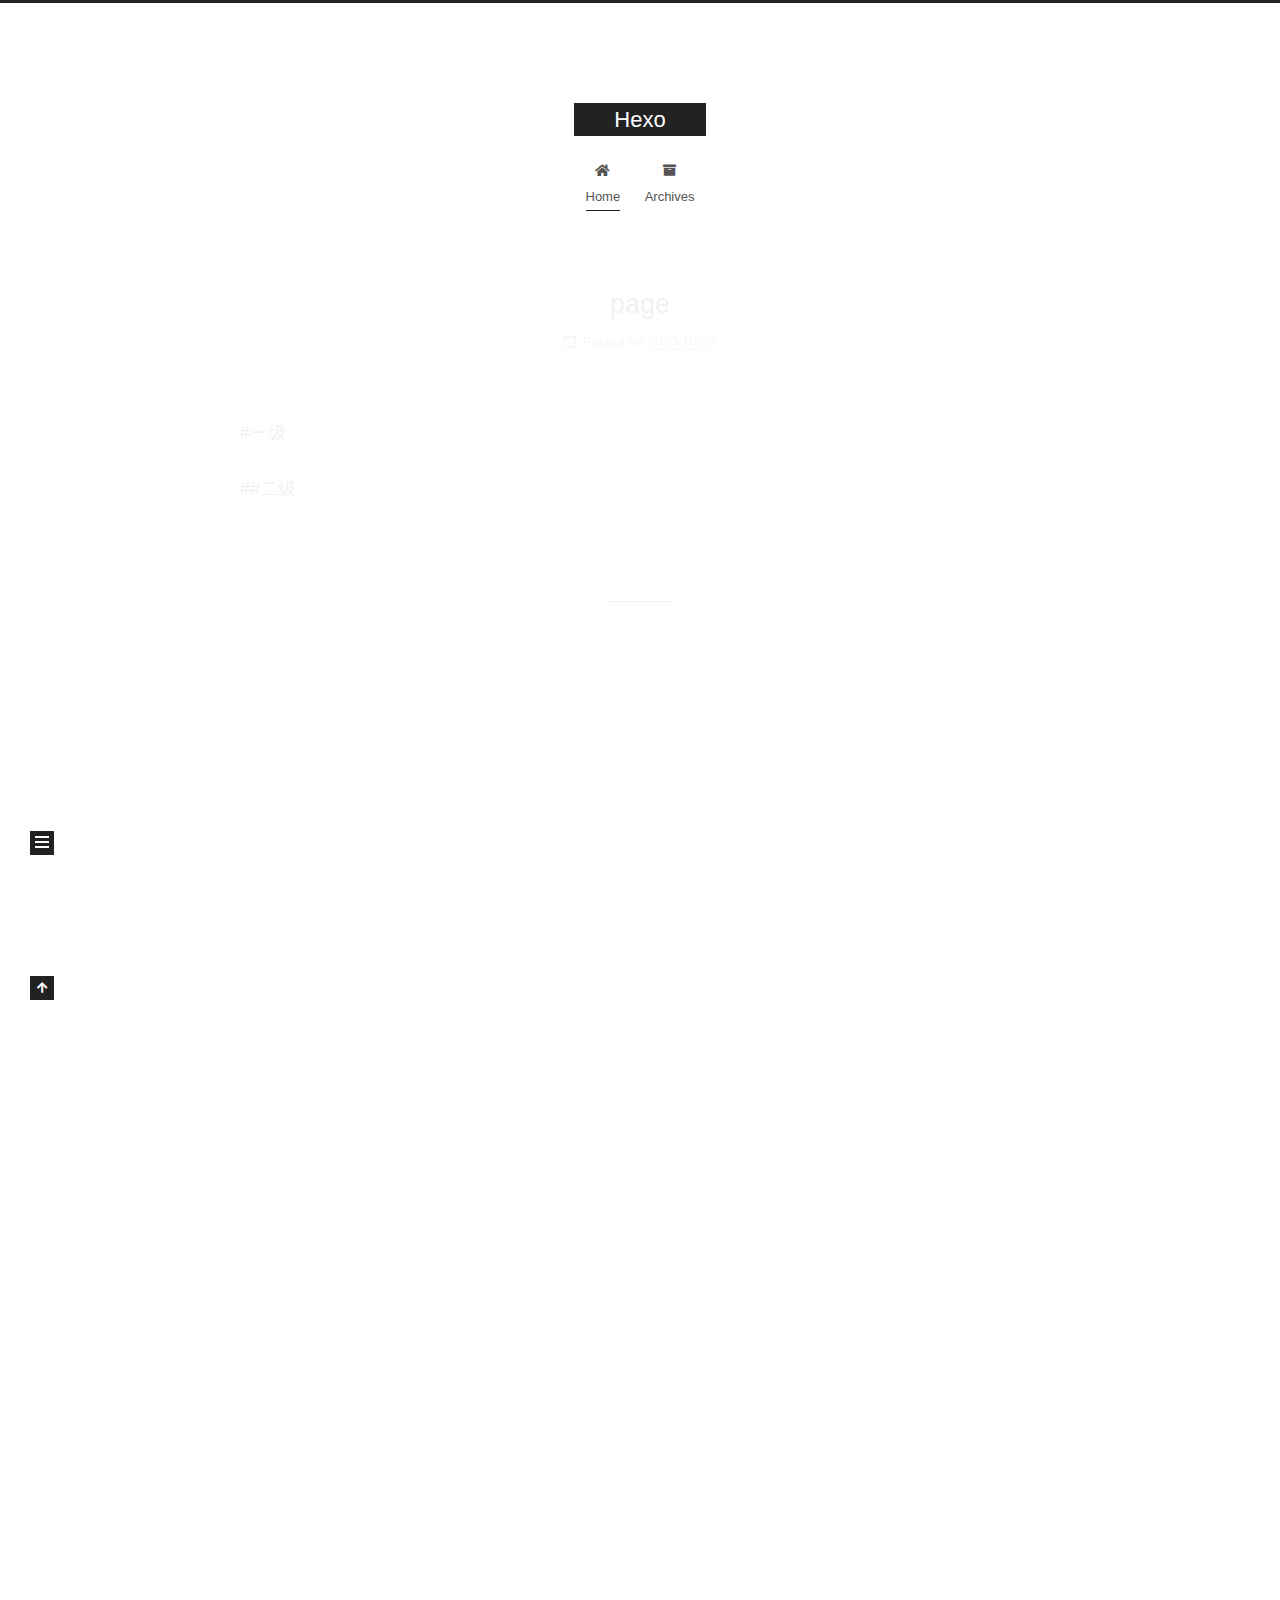
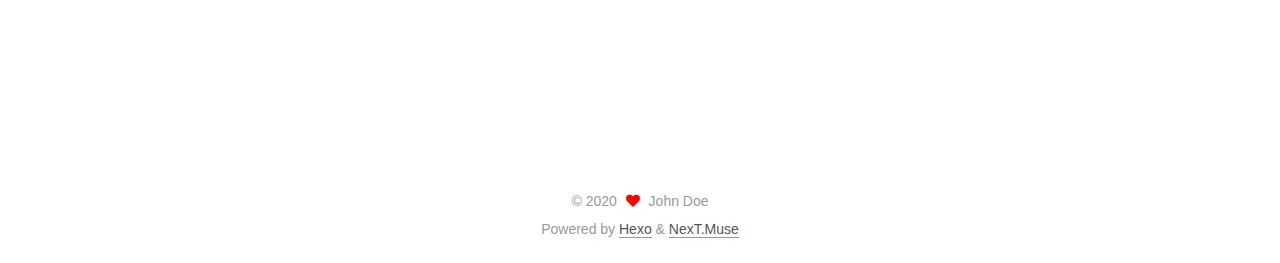
<file: index.html>
<!DOCTYPE html>
<html lang="en">
<head>
  <meta charset="UTF-8">
<meta name="viewport" content="width=device-width, initial-scale=1, maximum-scale=2">
<meta name="theme-color" content="#222">
<meta name="generator" content="Hexo 5.2.0">
  <link rel="apple-touch-icon" sizes="180x180" href="/images/apple-touch-icon-next.png">
  <link rel="icon" type="image/png" sizes="32x32" href="/images/favicon-32x32-next.png">
  <link rel="icon" type="image/png" sizes="16x16" href="/images/favicon-16x16-next.png">
  <link rel="mask-icon" href="/images/logo.svg" color="#222">

<link rel="stylesheet" href="/css/main.css">


<link rel="stylesheet" href="/lib/font-awesome/css/all.min.css">

<script id="hexo-configurations">
    var NexT = window.NexT || {};
    var CONFIG = {"hostname":"example.com","root":"/","scheme":"Muse","version":"7.8.0","exturl":false,"sidebar":{"position":"left","display":"post","padding":18,"offset":12,"onmobile":false},"copycode":{"enable":false,"show_result":false,"style":null},"back2top":{"enable":true,"sidebar":false,"scrollpercent":false},"bookmark":{"enable":false,"color":"#222","save":"auto"},"fancybox":false,"mediumzoom":false,"lazyload":false,"pangu":false,"comments":{"style":"tabs","active":null,"storage":true,"lazyload":false,"nav":null},"algolia":{"hits":{"per_page":10},"labels":{"input_placeholder":"Search for Posts","hits_empty":"We didn't find any results for the search: ${query}","hits_stats":"${hits} results found in ${time} ms"}},"localsearch":{"enable":false,"trigger":"auto","top_n_per_article":1,"unescape":false,"preload":false},"motion":{"enable":true,"async":false,"transition":{"post_block":"fadeIn","post_header":"slideDownIn","post_body":"slideDownIn","coll_header":"slideLeftIn","sidebar":"slideUpIn"}}};
  </script>

  <meta property="og:type" content="website">
<meta property="og:title" content="Hexo">
<meta property="og:url" content="http://example.com/index.html">
<meta property="og:site_name" content="Hexo">
<meta property="og:locale" content="en_US">
<meta property="article:author" content="John Doe">
<meta name="twitter:card" content="summary">

<link rel="canonical" href="http://example.com/">


<script id="page-configurations">
  // https://hexo.io/docs/variables.html
  CONFIG.page = {
    sidebar: "",
    isHome : true,
    isPost : false,
    lang   : 'en'
  };
</script>

  <title>Hexo</title>
  






  <noscript>
  <style>
  .use-motion .brand,
  .use-motion .menu-item,
  .sidebar-inner,
  .use-motion .post-block,
  .use-motion .pagination,
  .use-motion .comments,
  .use-motion .post-header,
  .use-motion .post-body,
  .use-motion .collection-header { opacity: initial; }

  .use-motion .site-title,
  .use-motion .site-subtitle {
    opacity: initial;
    top: initial;
  }

  .use-motion .logo-line-before i { left: initial; }
  .use-motion .logo-line-after i { right: initial; }
  </style>
</noscript>

</head>

<body itemscope itemtype="http://schema.org/WebPage">
  <div class="container use-motion">
    <div class="headband"></div>

    <header class="header" itemscope itemtype="http://schema.org/WPHeader">
      <div class="header-inner"><div class="site-brand-container">
  <div class="site-nav-toggle">
    <div class="toggle" aria-label="Toggle navigation bar">
      <span class="toggle-line toggle-line-first"></span>
      <span class="toggle-line toggle-line-middle"></span>
      <span class="toggle-line toggle-line-last"></span>
    </div>
  </div>

  <div class="site-meta">

    <a href="/" class="brand" rel="start">
      <span class="logo-line-before"><i></i></span>
      <h1 class="site-title">Hexo</h1>
      <span class="logo-line-after"><i></i></span>
    </a>
  </div>

  <div class="site-nav-right">
    <div class="toggle popup-trigger">
    </div>
  </div>
</div>




<nav class="site-nav">
  <ul id="menu" class="main-menu menu">
        <li class="menu-item menu-item-home">

    <a href="/" rel="section"><i class="fa fa-home fa-fw"></i>Home</a>

  </li>
        <li class="menu-item menu-item-archives">

    <a href="/archives/" rel="section"><i class="fa fa-archive fa-fw"></i>Archives</a>

  </li>
  </ul>
</nav>




</div>
    </header>

    
  <div class="back-to-top">
    <i class="fa fa-arrow-up"></i>
    <span>0%</span>
  </div>


    <main class="main">
      <div class="main-inner">
        <div class="content-wrap">
          

          <div class="content index posts-expand">
            
      
  
  
  <article itemscope itemtype="http://schema.org/Article" class="post-block" lang="en">
    <link itemprop="mainEntityOfPage" href="http://example.com/2020/10/27/page/">

    <span hidden itemprop="author" itemscope itemtype="http://schema.org/Person">
      <meta itemprop="image" content="/images/avatar.gif">
      <meta itemprop="name" content="John Doe">
      <meta itemprop="description" content="">
    </span>

    <span hidden itemprop="publisher" itemscope itemtype="http://schema.org/Organization">
      <meta itemprop="name" content="Hexo">
    </span>
      <header class="post-header">
        <h2 class="post-title" itemprop="name headline">
          
            <a href="/2020/10/27/page/" class="post-title-link" itemprop="url">page</a>
        </h2>

        <div class="post-meta">
            <span class="post-meta-item">
              <span class="post-meta-item-icon">
                <i class="far fa-calendar"></i>
              </span>
              <span class="post-meta-item-text">Posted on</span>
              

              <time title="Created: 2020-10-27 18:34:23 / Modified: 18:41:22" itemprop="dateCreated datePublished" datetime="2020-10-27T18:34:23+08:00">2020-10-27</time>
            </span>

          

        </div>
      </header>

    
    
    
    <div class="post-body" itemprop="articleBody">

      
          <p>#一级</p>
<p>##二级</p>

      
    </div>

    
    
    
      <footer class="post-footer">
        <div class="post-eof"></div>
      </footer>
  </article>
  
  
  

      
  
  
  <article itemscope itemtype="http://schema.org/Article" class="post-block" lang="en">
    <link itemprop="mainEntityOfPage" href="http://example.com/2020/10/27/hello-world/">

    <span hidden itemprop="author" itemscope itemtype="http://schema.org/Person">
      <meta itemprop="image" content="/images/avatar.gif">
      <meta itemprop="name" content="John Doe">
      <meta itemprop="description" content="">
    </span>

    <span hidden itemprop="publisher" itemscope itemtype="http://schema.org/Organization">
      <meta itemprop="name" content="Hexo">
    </span>
      <header class="post-header">
        <h2 class="post-title" itemprop="name headline">
          
            <a href="/2020/10/27/hello-world/" class="post-title-link" itemprop="url">Hello World</a>
        </h2>

        <div class="post-meta">
            <span class="post-meta-item">
              <span class="post-meta-item-icon">
                <i class="far fa-calendar"></i>
              </span>
              <span class="post-meta-item-text">Posted on</span>

              <time title="Created: 2020-10-27 17:10:40" itemprop="dateCreated datePublished" datetime="2020-10-27T17:10:40+08:00">2020-10-27</time>
            </span>

          

        </div>
      </header>

    
    
    
    <div class="post-body" itemprop="articleBody">

      
          <p>Welcome to <a target="_blank" rel="noopener" href="https://hexo.io/">Hexo</a>! This is your very first post. Check <a target="_blank" rel="noopener" href="https://hexo.io/docs/">documentation</a> for more info. If you get any problems when using Hexo, you can find the answer in <a target="_blank" rel="noopener" href="https://hexo.io/docs/troubleshooting.html">troubleshooting</a> or you can ask me on <a target="_blank" rel="noopener" href="https://github.com/hexojs/hexo/issues">GitHub</a>.</p>
<h2 id="Quick-Start"><a href="#Quick-Start" class="headerlink" title="Quick Start"></a>Quick Start</h2><h3 id="Create-a-new-post"><a href="#Create-a-new-post" class="headerlink" title="Create a new post"></a>Create a new post</h3><figure class="highlight bash"><table><tr><td class="gutter"><pre><span class="line">1</span><br></pre></td><td class="code"><pre><span class="line">$ hexo new <span class="string">&quot;My New Post&quot;</span></span><br></pre></td></tr></table></figure>

<p>More info: <a target="_blank" rel="noopener" href="https://hexo.io/docs/writing.html">Writing</a></p>
<h3 id="Run-server"><a href="#Run-server" class="headerlink" title="Run server"></a>Run server</h3><figure class="highlight bash"><table><tr><td class="gutter"><pre><span class="line">1</span><br></pre></td><td class="code"><pre><span class="line">$ hexo server</span><br></pre></td></tr></table></figure>

<p>More info: <a target="_blank" rel="noopener" href="https://hexo.io/docs/server.html">Server</a></p>
<h3 id="Generate-static-files"><a href="#Generate-static-files" class="headerlink" title="Generate static files"></a>Generate static files</h3><figure class="highlight bash"><table><tr><td class="gutter"><pre><span class="line">1</span><br></pre></td><td class="code"><pre><span class="line">$ hexo generate</span><br></pre></td></tr></table></figure>

<p>More info: <a target="_blank" rel="noopener" href="https://hexo.io/docs/generating.html">Generating</a></p>
<h3 id="Deploy-to-remote-sites"><a href="#Deploy-to-remote-sites" class="headerlink" title="Deploy to remote sites"></a>Deploy to remote sites</h3><figure class="highlight bash"><table><tr><td class="gutter"><pre><span class="line">1</span><br></pre></td><td class="code"><pre><span class="line">$ hexo deploy</span><br></pre></td></tr></table></figure>

<p>More info: <a target="_blank" rel="noopener" href="https://hexo.io/docs/one-command-deployment.html">Deployment</a></p>

      
    </div>

    
    
    
      <footer class="post-footer">
        <div class="post-eof"></div>
      </footer>
  </article>
  
  
  


  



          </div>
          

<script>
  window.addEventListener('tabs:register', () => {
    let { activeClass } = CONFIG.comments;
    if (CONFIG.comments.storage) {
      activeClass = localStorage.getItem('comments_active') || activeClass;
    }
    if (activeClass) {
      let activeTab = document.querySelector(`a[href="#comment-${activeClass}"]`);
      if (activeTab) {
        activeTab.click();
      }
    }
  });
  if (CONFIG.comments.storage) {
    window.addEventListener('tabs:click', event => {
      if (!event.target.matches('.tabs-comment .tab-content .tab-pane')) return;
      let commentClass = event.target.classList[1];
      localStorage.setItem('comments_active', commentClass);
    });
  }
</script>

        </div>
          
  
  <div class="toggle sidebar-toggle">
    <span class="toggle-line toggle-line-first"></span>
    <span class="toggle-line toggle-line-middle"></span>
    <span class="toggle-line toggle-line-last"></span>
  </div>

  <aside class="sidebar">
    <div class="sidebar-inner">

      <ul class="sidebar-nav motion-element">
        <li class="sidebar-nav-toc">
          Table of Contents
        </li>
        <li class="sidebar-nav-overview">
          Overview
        </li>
      </ul>

      <!--noindex-->
      <div class="post-toc-wrap sidebar-panel">
      </div>
      <!--/noindex-->

      <div class="site-overview-wrap sidebar-panel">
        <div class="site-author motion-element" itemprop="author" itemscope itemtype="http://schema.org/Person">
  <p class="site-author-name" itemprop="name">John Doe</p>
  <div class="site-description" itemprop="description"></div>
</div>
<div class="site-state-wrap motion-element">
  <nav class="site-state">
      <div class="site-state-item site-state-posts">
          <a href="/archives/">
        
          <span class="site-state-item-count">2</span>
          <span class="site-state-item-name">posts</span>
        </a>
      </div>
  </nav>
</div>



      </div>

    </div>
  </aside>
  <div id="sidebar-dimmer"></div>


      </div>
    </main>

    <footer class="footer">
      <div class="footer-inner">
        

        

<div class="copyright">
  
  &copy; 
  <span itemprop="copyrightYear">2020</span>
  <span class="with-love">
    <i class="fa fa-heart"></i>
  </span>
  <span class="author" itemprop="copyrightHolder">John Doe</span>
</div>
  <div class="powered-by">Powered by <a href="https://hexo.io/" class="theme-link" rel="noopener" target="_blank">Hexo</a> & <a href="https://muse.theme-next.org/" class="theme-link" rel="noopener" target="_blank">NexT.Muse</a>
  </div>

        








      </div>
    </footer>
  </div>

  
  <script src="/lib/anime.min.js"></script>
  <script src="/lib/velocity/velocity.min.js"></script>
  <script src="/lib/velocity/velocity.ui.min.js"></script>

<script src="/js/utils.js"></script>

<script src="/js/motion.js"></script>


<script src="/js/schemes/muse.js"></script>


<script src="/js/next-boot.js"></script>




  















  

  

</body>
</html>
</file>
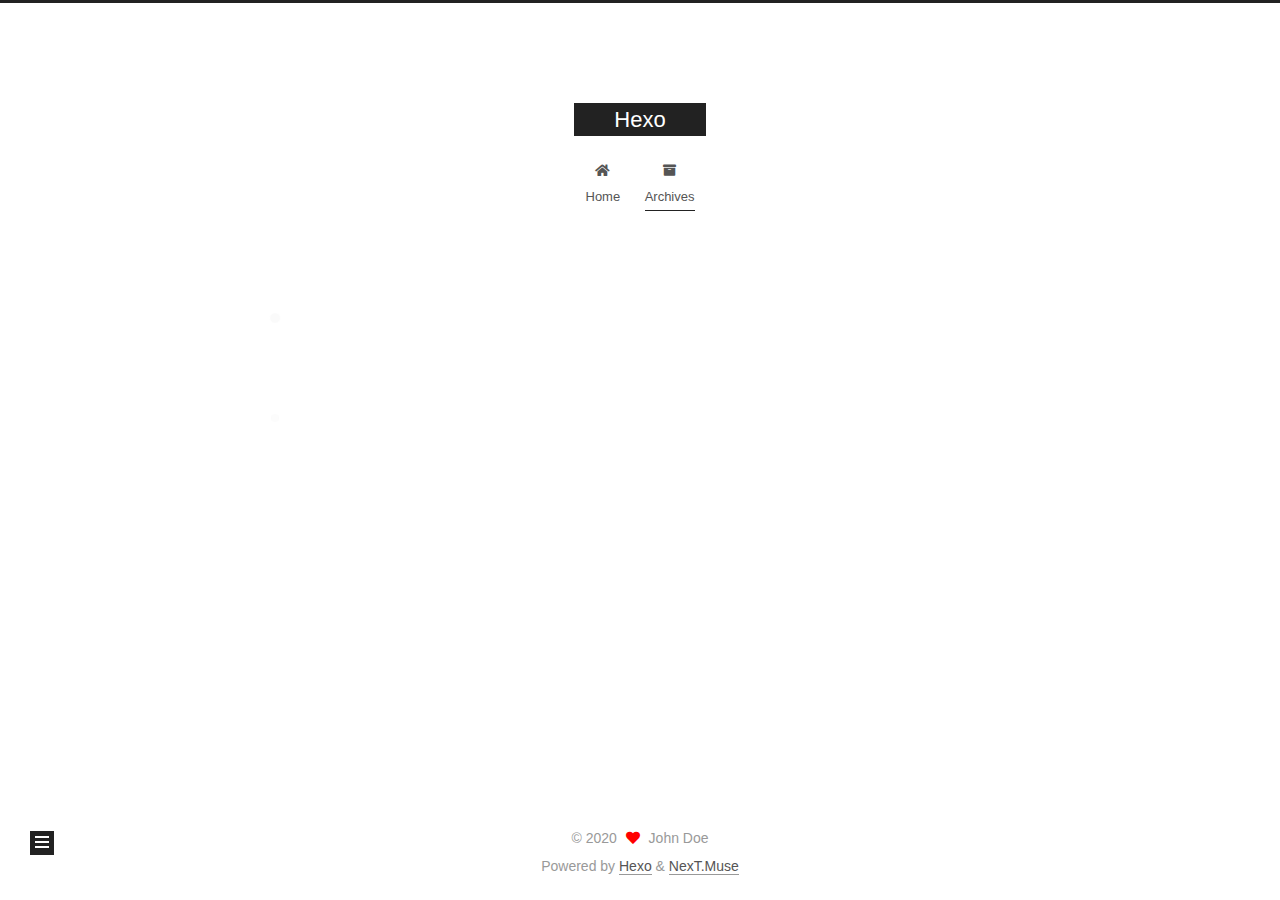
<file: archives/index.html>
<!DOCTYPE html>
<html lang="en">
<head>
  <meta charset="UTF-8">
<meta name="viewport" content="width=device-width, initial-scale=1, maximum-scale=2">
<meta name="theme-color" content="#222">
<meta name="generator" content="Hexo 5.2.0">
  <link rel="apple-touch-icon" sizes="180x180" href="/images/apple-touch-icon-next.png">
  <link rel="icon" type="image/png" sizes="32x32" href="/images/favicon-32x32-next.png">
  <link rel="icon" type="image/png" sizes="16x16" href="/images/favicon-16x16-next.png">
  <link rel="mask-icon" href="/images/logo.svg" color="#222">

<link rel="stylesheet" href="/css/main.css">


<link rel="stylesheet" href="/lib/font-awesome/css/all.min.css">

<script id="hexo-configurations">
    var NexT = window.NexT || {};
    var CONFIG = {"hostname":"example.com","root":"/","scheme":"Muse","version":"7.8.0","exturl":false,"sidebar":{"position":"left","display":"post","padding":18,"offset":12,"onmobile":false},"copycode":{"enable":false,"show_result":false,"style":null},"back2top":{"enable":true,"sidebar":false,"scrollpercent":false},"bookmark":{"enable":false,"color":"#222","save":"auto"},"fancybox":false,"mediumzoom":false,"lazyload":false,"pangu":false,"comments":{"style":"tabs","active":null,"storage":true,"lazyload":false,"nav":null},"algolia":{"hits":{"per_page":10},"labels":{"input_placeholder":"Search for Posts","hits_empty":"We didn't find any results for the search: ${query}","hits_stats":"${hits} results found in ${time} ms"}},"localsearch":{"enable":false,"trigger":"auto","top_n_per_article":1,"unescape":false,"preload":false},"motion":{"enable":true,"async":false,"transition":{"post_block":"fadeIn","post_header":"slideDownIn","post_body":"slideDownIn","coll_header":"slideLeftIn","sidebar":"slideUpIn"}}};
  </script>

  <meta property="og:type" content="website">
<meta property="og:title" content="Hexo">
<meta property="og:url" content="http://example.com/archives/index.html">
<meta property="og:site_name" content="Hexo">
<meta property="og:locale" content="en_US">
<meta property="article:author" content="John Doe">
<meta name="twitter:card" content="summary">

<link rel="canonical" href="http://example.com/archives/">


<script id="page-configurations">
  // https://hexo.io/docs/variables.html
  CONFIG.page = {
    sidebar: "",
    isHome : false,
    isPost : false,
    lang   : 'en'
  };
</script>

  <title>Archive | Hexo</title>
  






  <noscript>
  <style>
  .use-motion .brand,
  .use-motion .menu-item,
  .sidebar-inner,
  .use-motion .post-block,
  .use-motion .pagination,
  .use-motion .comments,
  .use-motion .post-header,
  .use-motion .post-body,
  .use-motion .collection-header { opacity: initial; }

  .use-motion .site-title,
  .use-motion .site-subtitle {
    opacity: initial;
    top: initial;
  }

  .use-motion .logo-line-before i { left: initial; }
  .use-motion .logo-line-after i { right: initial; }
  </style>
</noscript>

</head>

<body itemscope itemtype="http://schema.org/WebPage">
  <div class="container use-motion">
    <div class="headband"></div>

    <header class="header" itemscope itemtype="http://schema.org/WPHeader">
      <div class="header-inner"><div class="site-brand-container">
  <div class="site-nav-toggle">
    <div class="toggle" aria-label="Toggle navigation bar">
      <span class="toggle-line toggle-line-first"></span>
      <span class="toggle-line toggle-line-middle"></span>
      <span class="toggle-line toggle-line-last"></span>
    </div>
  </div>

  <div class="site-meta">

    <a href="/" class="brand" rel="start">
      <span class="logo-line-before"><i></i></span>
      <h1 class="site-title">Hexo</h1>
      <span class="logo-line-after"><i></i></span>
    </a>
  </div>

  <div class="site-nav-right">
    <div class="toggle popup-trigger">
    </div>
  </div>
</div>




<nav class="site-nav">
  <ul id="menu" class="main-menu menu">
        <li class="menu-item menu-item-home">

    <a href="/" rel="section"><i class="fa fa-home fa-fw"></i>Home</a>

  </li>
        <li class="menu-item menu-item-archives">

    <a href="/archives/" rel="section"><i class="fa fa-archive fa-fw"></i>Archives</a>

  </li>
  </ul>
</nav>




</div>
    </header>

    
  <div class="back-to-top">
    <i class="fa fa-arrow-up"></i>
    <span>0%</span>
  </div>


    <main class="main">
      <div class="main-inner">
        <div class="content-wrap">
          

          <div class="content archive">
            

  
  
  
  <div class="post-block">
    <div class="posts-collapse">
      <div class="collection-title">
        <span class="collection-header">Um..! 2 posts in total. Keep on posting.</span>
      </div>

      
    <div class="collection-year">
      <span class="collection-header">2020</span>
    </div>

  <article itemscope itemtype="http://schema.org/Article">
    <header class="post-header">

      <div class="post-meta">
        <time itemprop="dateCreated"
              datetime="2020-10-27T18:34:23+08:00"
              content="2020-10-27">
          10-27
        </time>
      </div>

      <div class="post-title">
          <a class="post-title-link" href="/2020/10/27/page/" itemprop="url">
            <span itemprop="name">page</span>
          </a>
      </div>

    </header>
  </article>

  <article itemscope itemtype="http://schema.org/Article">
    <header class="post-header">

      <div class="post-meta">
        <time itemprop="dateCreated"
              datetime="2020-10-27T17:10:40+08:00"
              content="2020-10-27">
          10-27
        </time>
      </div>

      <div class="post-title">
          <a class="post-title-link" href="/2020/10/27/hello-world/" itemprop="url">
            <span itemprop="name">Hello World</span>
          </a>
      </div>

    </header>
  </article>


    </div>
  </div>
  
  
  

  



          </div>
          

<script>
  window.addEventListener('tabs:register', () => {
    let { activeClass } = CONFIG.comments;
    if (CONFIG.comments.storage) {
      activeClass = localStorage.getItem('comments_active') || activeClass;
    }
    if (activeClass) {
      let activeTab = document.querySelector(`a[href="#comment-${activeClass}"]`);
      if (activeTab) {
        activeTab.click();
      }
    }
  });
  if (CONFIG.comments.storage) {
    window.addEventListener('tabs:click', event => {
      if (!event.target.matches('.tabs-comment .tab-content .tab-pane')) return;
      let commentClass = event.target.classList[1];
      localStorage.setItem('comments_active', commentClass);
    });
  }
</script>

        </div>
          
  
  <div class="toggle sidebar-toggle">
    <span class="toggle-line toggle-line-first"></span>
    <span class="toggle-line toggle-line-middle"></span>
    <span class="toggle-line toggle-line-last"></span>
  </div>

  <aside class="sidebar">
    <div class="sidebar-inner">

      <ul class="sidebar-nav motion-element">
        <li class="sidebar-nav-toc">
          Table of Contents
        </li>
        <li class="sidebar-nav-overview">
          Overview
        </li>
      </ul>

      <!--noindex-->
      <div class="post-toc-wrap sidebar-panel">
      </div>
      <!--/noindex-->

      <div class="site-overview-wrap sidebar-panel">
        <div class="site-author motion-element" itemprop="author" itemscope itemtype="http://schema.org/Person">
  <p class="site-author-name" itemprop="name">John Doe</p>
  <div class="site-description" itemprop="description"></div>
</div>
<div class="site-state-wrap motion-element">
  <nav class="site-state">
      <div class="site-state-item site-state-posts">
          <a href="/archives/">
        
          <span class="site-state-item-count">2</span>
          <span class="site-state-item-name">posts</span>
        </a>
      </div>
  </nav>
</div>



      </div>

    </div>
  </aside>
  <div id="sidebar-dimmer"></div>


      </div>
    </main>

    <footer class="footer">
      <div class="footer-inner">
        

        

<div class="copyright">
  
  &copy; 
  <span itemprop="copyrightYear">2020</span>
  <span class="with-love">
    <i class="fa fa-heart"></i>
  </span>
  <span class="author" itemprop="copyrightHolder">John Doe</span>
</div>
  <div class="powered-by">Powered by <a href="https://hexo.io/" class="theme-link" rel="noopener" target="_blank">Hexo</a> & <a href="https://muse.theme-next.org/" class="theme-link" rel="noopener" target="_blank">NexT.Muse</a>
  </div>

        








      </div>
    </footer>
  </div>

  
  <script src="/lib/anime.min.js"></script>
  <script src="/lib/velocity/velocity.min.js"></script>
  <script src="/lib/velocity/velocity.ui.min.js"></script>

<script src="/js/utils.js"></script>

<script src="/js/motion.js"></script>


<script src="/js/schemes/muse.js"></script>


<script src="/js/next-boot.js"></script>




  















  

  

</body>
</html>
</file>
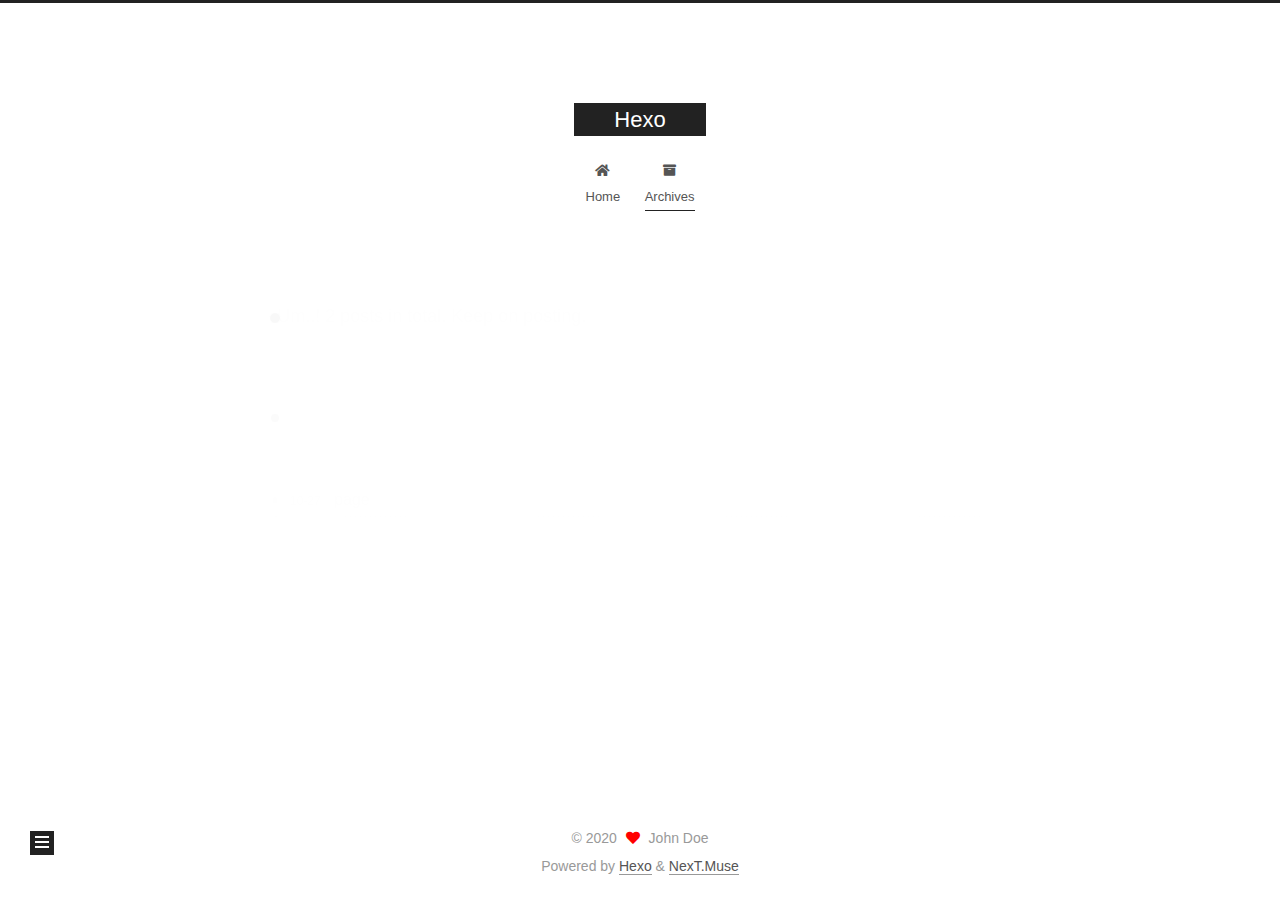
<file: archives/2020/index.html>
<!DOCTYPE html>
<html lang="en">
<head>
  <meta charset="UTF-8">
<meta name="viewport" content="width=device-width, initial-scale=1, maximum-scale=2">
<meta name="theme-color" content="#222">
<meta name="generator" content="Hexo 5.2.0">
  <link rel="apple-touch-icon" sizes="180x180" href="/images/apple-touch-icon-next.png">
  <link rel="icon" type="image/png" sizes="32x32" href="/images/favicon-32x32-next.png">
  <link rel="icon" type="image/png" sizes="16x16" href="/images/favicon-16x16-next.png">
  <link rel="mask-icon" href="/images/logo.svg" color="#222">

<link rel="stylesheet" href="/css/main.css">


<link rel="stylesheet" href="/lib/font-awesome/css/all.min.css">

<script id="hexo-configurations">
    var NexT = window.NexT || {};
    var CONFIG = {"hostname":"example.com","root":"/","scheme":"Muse","version":"7.8.0","exturl":false,"sidebar":{"position":"left","display":"post","padding":18,"offset":12,"onmobile":false},"copycode":{"enable":false,"show_result":false,"style":null},"back2top":{"enable":true,"sidebar":false,"scrollpercent":false},"bookmark":{"enable":false,"color":"#222","save":"auto"},"fancybox":false,"mediumzoom":false,"lazyload":false,"pangu":false,"comments":{"style":"tabs","active":null,"storage":true,"lazyload":false,"nav":null},"algolia":{"hits":{"per_page":10},"labels":{"input_placeholder":"Search for Posts","hits_empty":"We didn't find any results for the search: ${query}","hits_stats":"${hits} results found in ${time} ms"}},"localsearch":{"enable":false,"trigger":"auto","top_n_per_article":1,"unescape":false,"preload":false},"motion":{"enable":true,"async":false,"transition":{"post_block":"fadeIn","post_header":"slideDownIn","post_body":"slideDownIn","coll_header":"slideLeftIn","sidebar":"slideUpIn"}}};
  </script>

  <meta property="og:type" content="website">
<meta property="og:title" content="Hexo">
<meta property="og:url" content="http://example.com/archives/2020/index.html">
<meta property="og:site_name" content="Hexo">
<meta property="og:locale" content="en_US">
<meta property="article:author" content="John Doe">
<meta name="twitter:card" content="summary">

<link rel="canonical" href="http://example.com/archives/2020/">


<script id="page-configurations">
  // https://hexo.io/docs/variables.html
  CONFIG.page = {
    sidebar: "",
    isHome : false,
    isPost : false,
    lang   : 'en'
  };
</script>

  <title>Archive | Hexo</title>
  






  <noscript>
  <style>
  .use-motion .brand,
  .use-motion .menu-item,
  .sidebar-inner,
  .use-motion .post-block,
  .use-motion .pagination,
  .use-motion .comments,
  .use-motion .post-header,
  .use-motion .post-body,
  .use-motion .collection-header { opacity: initial; }

  .use-motion .site-title,
  .use-motion .site-subtitle {
    opacity: initial;
    top: initial;
  }

  .use-motion .logo-line-before i { left: initial; }
  .use-motion .logo-line-after i { right: initial; }
  </style>
</noscript>

</head>

<body itemscope itemtype="http://schema.org/WebPage">
  <div class="container use-motion">
    <div class="headband"></div>

    <header class="header" itemscope itemtype="http://schema.org/WPHeader">
      <div class="header-inner"><div class="site-brand-container">
  <div class="site-nav-toggle">
    <div class="toggle" aria-label="Toggle navigation bar">
      <span class="toggle-line toggle-line-first"></span>
      <span class="toggle-line toggle-line-middle"></span>
      <span class="toggle-line toggle-line-last"></span>
    </div>
  </div>

  <div class="site-meta">

    <a href="/" class="brand" rel="start">
      <span class="logo-line-before"><i></i></span>
      <h1 class="site-title">Hexo</h1>
      <span class="logo-line-after"><i></i></span>
    </a>
  </div>

  <div class="site-nav-right">
    <div class="toggle popup-trigger">
    </div>
  </div>
</div>




<nav class="site-nav">
  <ul id="menu" class="main-menu menu">
        <li class="menu-item menu-item-home">

    <a href="/" rel="section"><i class="fa fa-home fa-fw"></i>Home</a>

  </li>
        <li class="menu-item menu-item-archives">

    <a href="/archives/" rel="section"><i class="fa fa-archive fa-fw"></i>Archives</a>

  </li>
  </ul>
</nav>




</div>
    </header>

    
  <div class="back-to-top">
    <i class="fa fa-arrow-up"></i>
    <span>0%</span>
  </div>


    <main class="main">
      <div class="main-inner">
        <div class="content-wrap">
          

          <div class="content archive">
            

  
  
  
  <div class="post-block">
    <div class="posts-collapse">
      <div class="collection-title">
        <span class="collection-header">Um..! 2 posts in total. Keep on posting.</span>
      </div>

      
    <div class="collection-year">
      <span class="collection-header">2020</span>
    </div>

  <article itemscope itemtype="http://schema.org/Article">
    <header class="post-header">

      <div class="post-meta">
        <time itemprop="dateCreated"
              datetime="2020-10-27T18:34:23+08:00"
              content="2020-10-27">
          10-27
        </time>
      </div>

      <div class="post-title">
          <a class="post-title-link" href="/2020/10/27/page/" itemprop="url">
            <span itemprop="name">page</span>
          </a>
      </div>

    </header>
  </article>

  <article itemscope itemtype="http://schema.org/Article">
    <header class="post-header">

      <div class="post-meta">
        <time itemprop="dateCreated"
              datetime="2020-10-27T17:10:40+08:00"
              content="2020-10-27">
          10-27
        </time>
      </div>

      <div class="post-title">
          <a class="post-title-link" href="/2020/10/27/hello-world/" itemprop="url">
            <span itemprop="name">Hello World</span>
          </a>
      </div>

    </header>
  </article>


    </div>
  </div>
  
  
  

  



          </div>
          

<script>
  window.addEventListener('tabs:register', () => {
    let { activeClass } = CONFIG.comments;
    if (CONFIG.comments.storage) {
      activeClass = localStorage.getItem('comments_active') || activeClass;
    }
    if (activeClass) {
      let activeTab = document.querySelector(`a[href="#comment-${activeClass}"]`);
      if (activeTab) {
        activeTab.click();
      }
    }
  });
  if (CONFIG.comments.storage) {
    window.addEventListener('tabs:click', event => {
      if (!event.target.matches('.tabs-comment .tab-content .tab-pane')) return;
      let commentClass = event.target.classList[1];
      localStorage.setItem('comments_active', commentClass);
    });
  }
</script>

        </div>
          
  
  <div class="toggle sidebar-toggle">
    <span class="toggle-line toggle-line-first"></span>
    <span class="toggle-line toggle-line-middle"></span>
    <span class="toggle-line toggle-line-last"></span>
  </div>

  <aside class="sidebar">
    <div class="sidebar-inner">

      <ul class="sidebar-nav motion-element">
        <li class="sidebar-nav-toc">
          Table of Contents
        </li>
        <li class="sidebar-nav-overview">
          Overview
        </li>
      </ul>

      <!--noindex-->
      <div class="post-toc-wrap sidebar-panel">
      </div>
      <!--/noindex-->

      <div class="site-overview-wrap sidebar-panel">
        <div class="site-author motion-element" itemprop="author" itemscope itemtype="http://schema.org/Person">
  <p class="site-author-name" itemprop="name">John Doe</p>
  <div class="site-description" itemprop="description"></div>
</div>
<div class="site-state-wrap motion-element">
  <nav class="site-state">
      <div class="site-state-item site-state-posts">
          <a href="/archives/">
        
          <span class="site-state-item-count">2</span>
          <span class="site-state-item-name">posts</span>
        </a>
      </div>
  </nav>
</div>



      </div>

    </div>
  </aside>
  <div id="sidebar-dimmer"></div>


      </div>
    </main>

    <footer class="footer">
      <div class="footer-inner">
        

        

<div class="copyright">
  
  &copy; 
  <span itemprop="copyrightYear">2020</span>
  <span class="with-love">
    <i class="fa fa-heart"></i>
  </span>
  <span class="author" itemprop="copyrightHolder">John Doe</span>
</div>
  <div class="powered-by">Powered by <a href="https://hexo.io/" class="theme-link" rel="noopener" target="_blank">Hexo</a> & <a href="https://muse.theme-next.org/" class="theme-link" rel="noopener" target="_blank">NexT.Muse</a>
  </div>

        








      </div>
    </footer>
  </div>

  
  <script src="/lib/anime.min.js"></script>
  <script src="/lib/velocity/velocity.min.js"></script>
  <script src="/lib/velocity/velocity.ui.min.js"></script>

<script src="/js/utils.js"></script>

<script src="/js/motion.js"></script>


<script src="/js/schemes/muse.js"></script>


<script src="/js/next-boot.js"></script>




  















  

  

</body>
</html>
</file>
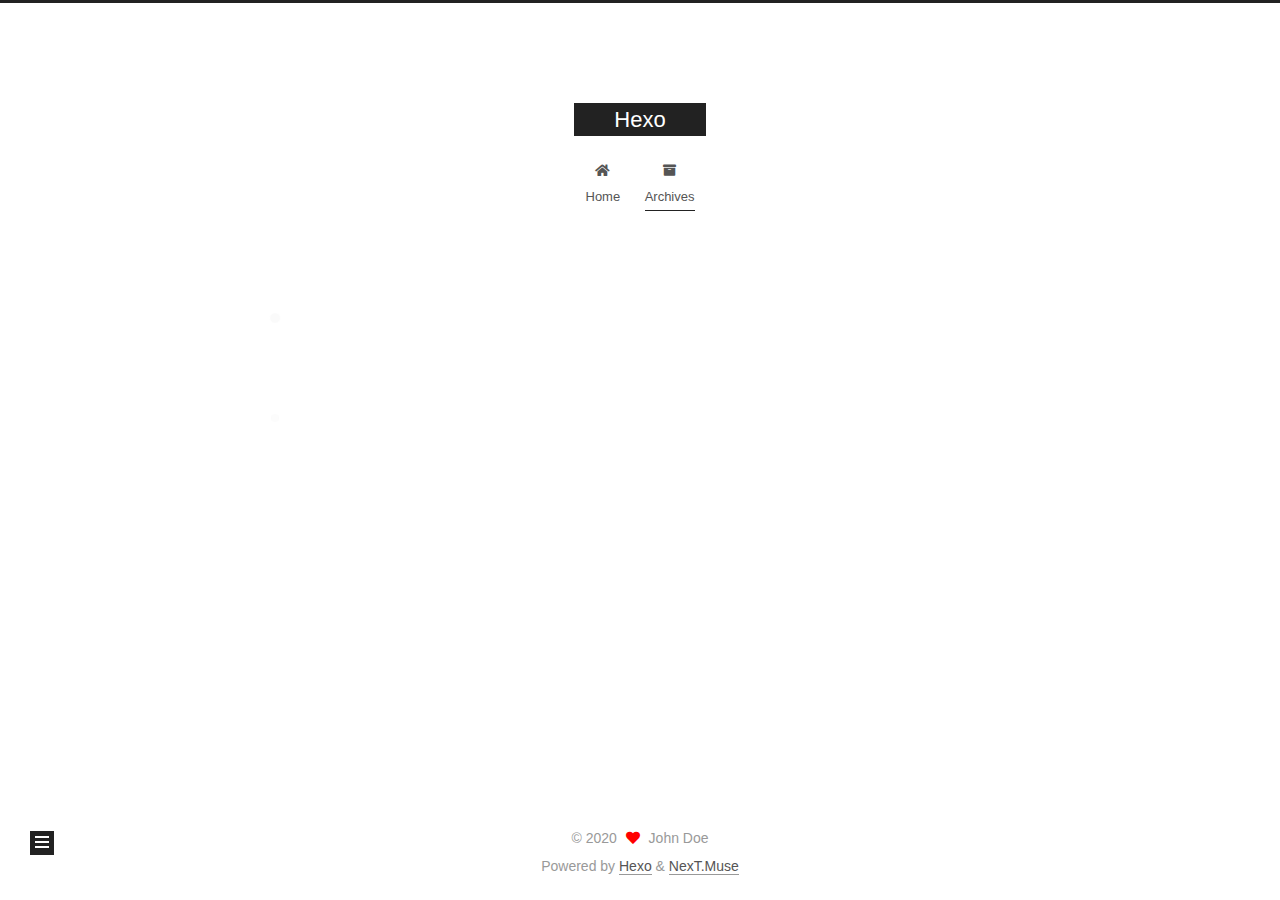
<file: archives/2020/10/index.html>
<!DOCTYPE html>
<html lang="en">
<head>
  <meta charset="UTF-8">
<meta name="viewport" content="width=device-width, initial-scale=1, maximum-scale=2">
<meta name="theme-color" content="#222">
<meta name="generator" content="Hexo 5.2.0">
  <link rel="apple-touch-icon" sizes="180x180" href="/images/apple-touch-icon-next.png">
  <link rel="icon" type="image/png" sizes="32x32" href="/images/favicon-32x32-next.png">
  <link rel="icon" type="image/png" sizes="16x16" href="/images/favicon-16x16-next.png">
  <link rel="mask-icon" href="/images/logo.svg" color="#222">

<link rel="stylesheet" href="/css/main.css">


<link rel="stylesheet" href="/lib/font-awesome/css/all.min.css">

<script id="hexo-configurations">
    var NexT = window.NexT || {};
    var CONFIG = {"hostname":"example.com","root":"/","scheme":"Muse","version":"7.8.0","exturl":false,"sidebar":{"position":"left","display":"post","padding":18,"offset":12,"onmobile":false},"copycode":{"enable":false,"show_result":false,"style":null},"back2top":{"enable":true,"sidebar":false,"scrollpercent":false},"bookmark":{"enable":false,"color":"#222","save":"auto"},"fancybox":false,"mediumzoom":false,"lazyload":false,"pangu":false,"comments":{"style":"tabs","active":null,"storage":true,"lazyload":false,"nav":null},"algolia":{"hits":{"per_page":10},"labels":{"input_placeholder":"Search for Posts","hits_empty":"We didn't find any results for the search: ${query}","hits_stats":"${hits} results found in ${time} ms"}},"localsearch":{"enable":false,"trigger":"auto","top_n_per_article":1,"unescape":false,"preload":false},"motion":{"enable":true,"async":false,"transition":{"post_block":"fadeIn","post_header":"slideDownIn","post_body":"slideDownIn","coll_header":"slideLeftIn","sidebar":"slideUpIn"}}};
  </script>

  <meta property="og:type" content="website">
<meta property="og:title" content="Hexo">
<meta property="og:url" content="http://example.com/archives/2020/10/index.html">
<meta property="og:site_name" content="Hexo">
<meta property="og:locale" content="en_US">
<meta property="article:author" content="John Doe">
<meta name="twitter:card" content="summary">

<link rel="canonical" href="http://example.com/archives/2020/10/">


<script id="page-configurations">
  // https://hexo.io/docs/variables.html
  CONFIG.page = {
    sidebar: "",
    isHome : false,
    isPost : false,
    lang   : 'en'
  };
</script>

  <title>Archive | Hexo</title>
  






  <noscript>
  <style>
  .use-motion .brand,
  .use-motion .menu-item,
  .sidebar-inner,
  .use-motion .post-block,
  .use-motion .pagination,
  .use-motion .comments,
  .use-motion .post-header,
  .use-motion .post-body,
  .use-motion .collection-header { opacity: initial; }

  .use-motion .site-title,
  .use-motion .site-subtitle {
    opacity: initial;
    top: initial;
  }

  .use-motion .logo-line-before i { left: initial; }
  .use-motion .logo-line-after i { right: initial; }
  </style>
</noscript>

</head>

<body itemscope itemtype="http://schema.org/WebPage">
  <div class="container use-motion">
    <div class="headband"></div>

    <header class="header" itemscope itemtype="http://schema.org/WPHeader">
      <div class="header-inner"><div class="site-brand-container">
  <div class="site-nav-toggle">
    <div class="toggle" aria-label="Toggle navigation bar">
      <span class="toggle-line toggle-line-first"></span>
      <span class="toggle-line toggle-line-middle"></span>
      <span class="toggle-line toggle-line-last"></span>
    </div>
  </div>

  <div class="site-meta">

    <a href="/" class="brand" rel="start">
      <span class="logo-line-before"><i></i></span>
      <h1 class="site-title">Hexo</h1>
      <span class="logo-line-after"><i></i></span>
    </a>
  </div>

  <div class="site-nav-right">
    <div class="toggle popup-trigger">
    </div>
  </div>
</div>




<nav class="site-nav">
  <ul id="menu" class="main-menu menu">
        <li class="menu-item menu-item-home">

    <a href="/" rel="section"><i class="fa fa-home fa-fw"></i>Home</a>

  </li>
        <li class="menu-item menu-item-archives">

    <a href="/archives/" rel="section"><i class="fa fa-archive fa-fw"></i>Archives</a>

  </li>
  </ul>
</nav>




</div>
    </header>

    
  <div class="back-to-top">
    <i class="fa fa-arrow-up"></i>
    <span>0%</span>
  </div>


    <main class="main">
      <div class="main-inner">
        <div class="content-wrap">
          

          <div class="content archive">
            

  
  
  
  <div class="post-block">
    <div class="posts-collapse">
      <div class="collection-title">
        <span class="collection-header">Um..! 1 post. Keep on posting.</span>
      </div>

      
    <div class="collection-year">
      <span class="collection-header">2020</span>
    </div>

  <article itemscope itemtype="http://schema.org/Article">
    <header class="post-header">

      <div class="post-meta">
        <time itemprop="dateCreated"
              datetime="2020-10-27T17:10:40+08:00"
              content="2020-10-27">
          10-27
        </time>
      </div>

      <div class="post-title">
          <a class="post-title-link" href="/2020/10/27/hello-world/" itemprop="url">
            <span itemprop="name">Hello World</span>
          </a>
      </div>

    </header>
  </article>


    </div>
  </div>
  
  
  

  



          </div>
          

<script>
  window.addEventListener('tabs:register', () => {
    let { activeClass } = CONFIG.comments;
    if (CONFIG.comments.storage) {
      activeClass = localStorage.getItem('comments_active') || activeClass;
    }
    if (activeClass) {
      let activeTab = document.querySelector(`a[href="#comment-${activeClass}"]`);
      if (activeTab) {
        activeTab.click();
      }
    }
  });
  if (CONFIG.comments.storage) {
    window.addEventListener('tabs:click', event => {
      if (!event.target.matches('.tabs-comment .tab-content .tab-pane')) return;
      let commentClass = event.target.classList[1];
      localStorage.setItem('comments_active', commentClass);
    });
  }
</script>

        </div>
          
  
  <div class="toggle sidebar-toggle">
    <span class="toggle-line toggle-line-first"></span>
    <span class="toggle-line toggle-line-middle"></span>
    <span class="toggle-line toggle-line-last"></span>
  </div>

  <aside class="sidebar">
    <div class="sidebar-inner">

      <ul class="sidebar-nav motion-element">
        <li class="sidebar-nav-toc">
          Table of Contents
        </li>
        <li class="sidebar-nav-overview">
          Overview
        </li>
      </ul>

      <!--noindex-->
      <div class="post-toc-wrap sidebar-panel">
      </div>
      <!--/noindex-->

      <div class="site-overview-wrap sidebar-panel">
        <div class="site-author motion-element" itemprop="author" itemscope itemtype="http://schema.org/Person">
  <p class="site-author-name" itemprop="name">John Doe</p>
  <div class="site-description" itemprop="description"></div>
</div>
<div class="site-state-wrap motion-element">
  <nav class="site-state">
      <div class="site-state-item site-state-posts">
          <a href="/archives/">
        
          <span class="site-state-item-count">1</span>
          <span class="site-state-item-name">posts</span>
        </a>
      </div>
  </nav>
</div>



      </div>

    </div>
  </aside>
  <div id="sidebar-dimmer"></div>


      </div>
    </main>

    <footer class="footer">
      <div class="footer-inner">
        

        

<div class="copyright">
  
  &copy; 
  <span itemprop="copyrightYear">2020</span>
  <span class="with-love">
    <i class="fa fa-heart"></i>
  </span>
  <span class="author" itemprop="copyrightHolder">John Doe</span>
</div>
  <div class="powered-by">Powered by <a href="https://hexo.io/" class="theme-link" rel="noopener" target="_blank">Hexo</a> & <a href="https://muse.theme-next.org/" class="theme-link" rel="noopener" target="_blank">NexT.Muse</a>
  </div>

        








      </div>
    </footer>
  </div>

  
  <script src="/lib/anime.min.js"></script>
  <script src="/lib/velocity/velocity.min.js"></script>
  <script src="/lib/velocity/velocity.ui.min.js"></script>

<script src="/js/utils.js"></script>

<script src="/js/motion.js"></script>


<script src="/js/schemes/muse.js"></script>


<script src="/js/next-boot.js"></script>




  















  

  

</body>
</html>
</file>
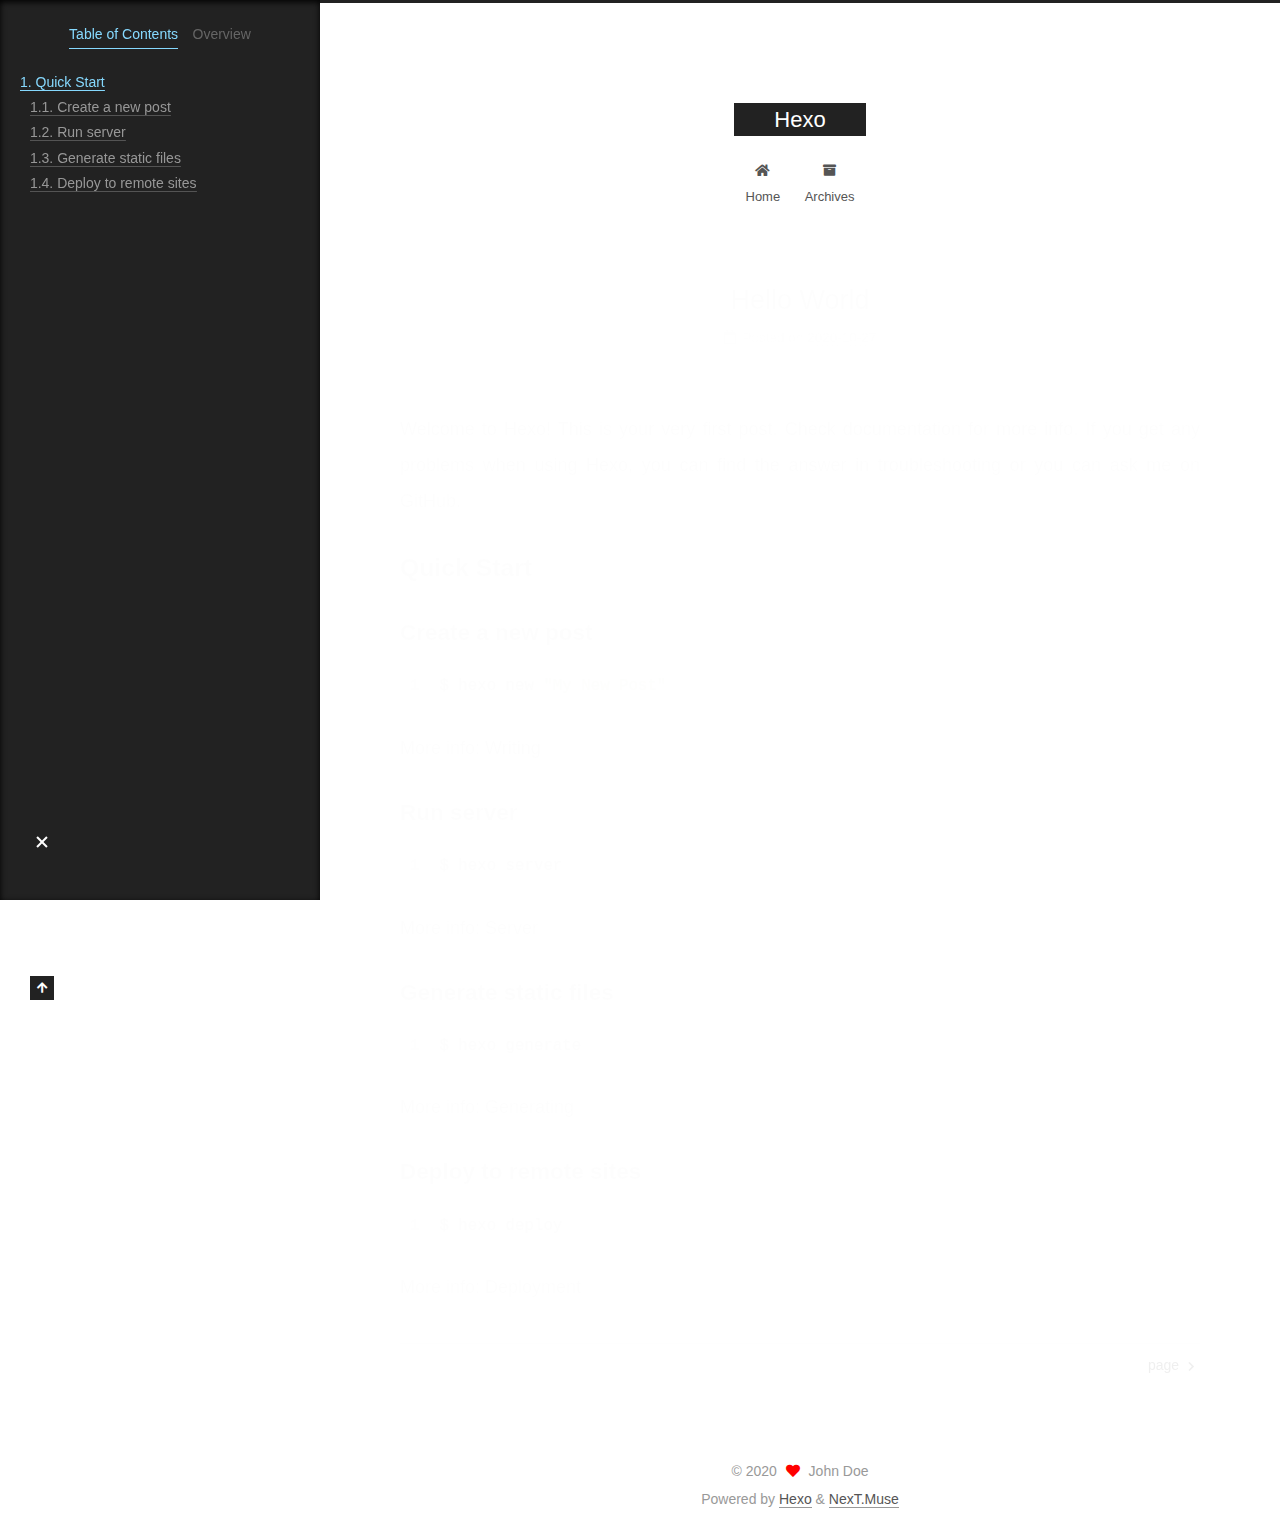
<file: 2020/10/27/hello-world/index.html>
<!DOCTYPE html>
<html lang="en">
<head>
  <meta charset="UTF-8">
<meta name="viewport" content="width=device-width, initial-scale=1, maximum-scale=2">
<meta name="theme-color" content="#222">
<meta name="generator" content="Hexo 5.2.0">
  <link rel="apple-touch-icon" sizes="180x180" href="/images/apple-touch-icon-next.png">
  <link rel="icon" type="image/png" sizes="32x32" href="/images/favicon-32x32-next.png">
  <link rel="icon" type="image/png" sizes="16x16" href="/images/favicon-16x16-next.png">
  <link rel="mask-icon" href="/images/logo.svg" color="#222">

<link rel="stylesheet" href="/css/main.css">


<link rel="stylesheet" href="/lib/font-awesome/css/all.min.css">

<script id="hexo-configurations">
    var NexT = window.NexT || {};
    var CONFIG = {"hostname":"example.com","root":"/","scheme":"Muse","version":"7.8.0","exturl":false,"sidebar":{"position":"left","display":"post","padding":18,"offset":12,"onmobile":false},"copycode":{"enable":false,"show_result":false,"style":null},"back2top":{"enable":true,"sidebar":false,"scrollpercent":false},"bookmark":{"enable":false,"color":"#222","save":"auto"},"fancybox":false,"mediumzoom":false,"lazyload":false,"pangu":false,"comments":{"style":"tabs","active":null,"storage":true,"lazyload":false,"nav":null},"algolia":{"hits":{"per_page":10},"labels":{"input_placeholder":"Search for Posts","hits_empty":"We didn't find any results for the search: ${query}","hits_stats":"${hits} results found in ${time} ms"}},"localsearch":{"enable":false,"trigger":"auto","top_n_per_article":1,"unescape":false,"preload":false},"motion":{"enable":true,"async":false,"transition":{"post_block":"fadeIn","post_header":"slideDownIn","post_body":"slideDownIn","coll_header":"slideLeftIn","sidebar":"slideUpIn"}}};
  </script>

  <meta name="description" content="Welcome to Hexo! This is your very first post. Check documentation for more info. If you get any problems when using Hexo, you can find the answer in troubleshooting or you can ask me on GitHub. Quick">
<meta property="og:type" content="article">
<meta property="og:title" content="Hello World">
<meta property="og:url" content="http://example.com/2020/10/27/hello-world/index.html">
<meta property="og:site_name" content="Hexo">
<meta property="og:description" content="Welcome to Hexo! This is your very first post. Check documentation for more info. If you get any problems when using Hexo, you can find the answer in troubleshooting or you can ask me on GitHub. Quick">
<meta property="og:locale" content="en_US">
<meta property="article:published_time" content="2020-10-27T09:10:40.900Z">
<meta property="article:modified_time" content="2020-10-27T09:10:40.900Z">
<meta property="article:author" content="John Doe">
<meta name="twitter:card" content="summary">

<link rel="canonical" href="http://example.com/2020/10/27/hello-world/">


<script id="page-configurations">
  // https://hexo.io/docs/variables.html
  CONFIG.page = {
    sidebar: "",
    isHome : false,
    isPost : true,
    lang   : 'en'
  };
</script>

  <title>Hello World | Hexo</title>
  






  <noscript>
  <style>
  .use-motion .brand,
  .use-motion .menu-item,
  .sidebar-inner,
  .use-motion .post-block,
  .use-motion .pagination,
  .use-motion .comments,
  .use-motion .post-header,
  .use-motion .post-body,
  .use-motion .collection-header { opacity: initial; }

  .use-motion .site-title,
  .use-motion .site-subtitle {
    opacity: initial;
    top: initial;
  }

  .use-motion .logo-line-before i { left: initial; }
  .use-motion .logo-line-after i { right: initial; }
  </style>
</noscript>

</head>

<body itemscope itemtype="http://schema.org/WebPage">
  <div class="container use-motion">
    <div class="headband"></div>

    <header class="header" itemscope itemtype="http://schema.org/WPHeader">
      <div class="header-inner"><div class="site-brand-container">
  <div class="site-nav-toggle">
    <div class="toggle" aria-label="Toggle navigation bar">
      <span class="toggle-line toggle-line-first"></span>
      <span class="toggle-line toggle-line-middle"></span>
      <span class="toggle-line toggle-line-last"></span>
    </div>
  </div>

  <div class="site-meta">

    <a href="/" class="brand" rel="start">
      <span class="logo-line-before"><i></i></span>
      <h1 class="site-title">Hexo</h1>
      <span class="logo-line-after"><i></i></span>
    </a>
  </div>

  <div class="site-nav-right">
    <div class="toggle popup-trigger">
    </div>
  </div>
</div>




<nav class="site-nav">
  <ul id="menu" class="main-menu menu">
        <li class="menu-item menu-item-home">

    <a href="/" rel="section"><i class="fa fa-home fa-fw"></i>Home</a>

  </li>
        <li class="menu-item menu-item-archives">

    <a href="/archives/" rel="section"><i class="fa fa-archive fa-fw"></i>Archives</a>

  </li>
  </ul>
</nav>




</div>
    </header>

    
  <div class="back-to-top">
    <i class="fa fa-arrow-up"></i>
    <span>0%</span>
  </div>


    <main class="main">
      <div class="main-inner">
        <div class="content-wrap">
          

          <div class="content post posts-expand">
            

    
  
  
  <article itemscope itemtype="http://schema.org/Article" class="post-block" lang="en">
    <link itemprop="mainEntityOfPage" href="http://example.com/2020/10/27/hello-world/">

    <span hidden itemprop="author" itemscope itemtype="http://schema.org/Person">
      <meta itemprop="image" content="/images/avatar.gif">
      <meta itemprop="name" content="John Doe">
      <meta itemprop="description" content="">
    </span>

    <span hidden itemprop="publisher" itemscope itemtype="http://schema.org/Organization">
      <meta itemprop="name" content="Hexo">
    </span>
      <header class="post-header">
        <h1 class="post-title" itemprop="name headline">
          Hello World
        </h1>

        <div class="post-meta">
            <span class="post-meta-item">
              <span class="post-meta-item-icon">
                <i class="far fa-calendar"></i>
              </span>
              <span class="post-meta-item-text">Posted on</span>

              <time title="Created: 2020-10-27 17:10:40" itemprop="dateCreated datePublished" datetime="2020-10-27T17:10:40+08:00">2020-10-27</time>
            </span>

          

        </div>
      </header>

    
    
    
    <div class="post-body" itemprop="articleBody">

      
        <p>Welcome to <a target="_blank" rel="noopener" href="https://hexo.io/">Hexo</a>! This is your very first post. Check <a target="_blank" rel="noopener" href="https://hexo.io/docs/">documentation</a> for more info. If you get any problems when using Hexo, you can find the answer in <a target="_blank" rel="noopener" href="https://hexo.io/docs/troubleshooting.html">troubleshooting</a> or you can ask me on <a target="_blank" rel="noopener" href="https://github.com/hexojs/hexo/issues">GitHub</a>.</p>
<h2 id="Quick-Start"><a href="#Quick-Start" class="headerlink" title="Quick Start"></a>Quick Start</h2><h3 id="Create-a-new-post"><a href="#Create-a-new-post" class="headerlink" title="Create a new post"></a>Create a new post</h3><figure class="highlight bash"><table><tr><td class="gutter"><pre><span class="line">1</span><br></pre></td><td class="code"><pre><span class="line">$ hexo new <span class="string">&quot;My New Post&quot;</span></span><br></pre></td></tr></table></figure>

<p>More info: <a target="_blank" rel="noopener" href="https://hexo.io/docs/writing.html">Writing</a></p>
<h3 id="Run-server"><a href="#Run-server" class="headerlink" title="Run server"></a>Run server</h3><figure class="highlight bash"><table><tr><td class="gutter"><pre><span class="line">1</span><br></pre></td><td class="code"><pre><span class="line">$ hexo server</span><br></pre></td></tr></table></figure>

<p>More info: <a target="_blank" rel="noopener" href="https://hexo.io/docs/server.html">Server</a></p>
<h3 id="Generate-static-files"><a href="#Generate-static-files" class="headerlink" title="Generate static files"></a>Generate static files</h3><figure class="highlight bash"><table><tr><td class="gutter"><pre><span class="line">1</span><br></pre></td><td class="code"><pre><span class="line">$ hexo generate</span><br></pre></td></tr></table></figure>

<p>More info: <a target="_blank" rel="noopener" href="https://hexo.io/docs/generating.html">Generating</a></p>
<h3 id="Deploy-to-remote-sites"><a href="#Deploy-to-remote-sites" class="headerlink" title="Deploy to remote sites"></a>Deploy to remote sites</h3><figure class="highlight bash"><table><tr><td class="gutter"><pre><span class="line">1</span><br></pre></td><td class="code"><pre><span class="line">$ hexo deploy</span><br></pre></td></tr></table></figure>

<p>More info: <a target="_blank" rel="noopener" href="https://hexo.io/docs/one-command-deployment.html">Deployment</a></p>

    </div>

    
    
    

      <footer class="post-footer">

        


        
    <div class="post-nav">
      <div class="post-nav-item"></div>
      <div class="post-nav-item">
    <a href="/2020/10/27/page/" rel="next" title="page">
      page <i class="fa fa-chevron-right"></i>
    </a></div>
    </div>
      </footer>
    
  </article>
  
  
  



          </div>
          

<script>
  window.addEventListener('tabs:register', () => {
    let { activeClass } = CONFIG.comments;
    if (CONFIG.comments.storage) {
      activeClass = localStorage.getItem('comments_active') || activeClass;
    }
    if (activeClass) {
      let activeTab = document.querySelector(`a[href="#comment-${activeClass}"]`);
      if (activeTab) {
        activeTab.click();
      }
    }
  });
  if (CONFIG.comments.storage) {
    window.addEventListener('tabs:click', event => {
      if (!event.target.matches('.tabs-comment .tab-content .tab-pane')) return;
      let commentClass = event.target.classList[1];
      localStorage.setItem('comments_active', commentClass);
    });
  }
</script>

        </div>
          
  
  <div class="toggle sidebar-toggle">
    <span class="toggle-line toggle-line-first"></span>
    <span class="toggle-line toggle-line-middle"></span>
    <span class="toggle-line toggle-line-last"></span>
  </div>

  <aside class="sidebar">
    <div class="sidebar-inner">

      <ul class="sidebar-nav motion-element">
        <li class="sidebar-nav-toc">
          Table of Contents
        </li>
        <li class="sidebar-nav-overview">
          Overview
        </li>
      </ul>

      <!--noindex-->
      <div class="post-toc-wrap sidebar-panel">
          <div class="post-toc motion-element"><ol class="nav"><li class="nav-item nav-level-2"><a class="nav-link" href="#Quick-Start"><span class="nav-number">1.</span> <span class="nav-text">Quick Start</span></a><ol class="nav-child"><li class="nav-item nav-level-3"><a class="nav-link" href="#Create-a-new-post"><span class="nav-number">1.1.</span> <span class="nav-text">Create a new post</span></a></li><li class="nav-item nav-level-3"><a class="nav-link" href="#Run-server"><span class="nav-number">1.2.</span> <span class="nav-text">Run server</span></a></li><li class="nav-item nav-level-3"><a class="nav-link" href="#Generate-static-files"><span class="nav-number">1.3.</span> <span class="nav-text">Generate static files</span></a></li><li class="nav-item nav-level-3"><a class="nav-link" href="#Deploy-to-remote-sites"><span class="nav-number">1.4.</span> <span class="nav-text">Deploy to remote sites</span></a></li></ol></li></ol></div>
      </div>
      <!--/noindex-->

      <div class="site-overview-wrap sidebar-panel">
        <div class="site-author motion-element" itemprop="author" itemscope itemtype="http://schema.org/Person">
  <p class="site-author-name" itemprop="name">John Doe</p>
  <div class="site-description" itemprop="description"></div>
</div>
<div class="site-state-wrap motion-element">
  <nav class="site-state">
      <div class="site-state-item site-state-posts">
          <a href="/archives/">
        
          <span class="site-state-item-count">2</span>
          <span class="site-state-item-name">posts</span>
        </a>
      </div>
  </nav>
</div>



      </div>

    </div>
  </aside>
  <div id="sidebar-dimmer"></div>


      </div>
    </main>

    <footer class="footer">
      <div class="footer-inner">
        

        

<div class="copyright">
  
  &copy; 
  <span itemprop="copyrightYear">2020</span>
  <span class="with-love">
    <i class="fa fa-heart"></i>
  </span>
  <span class="author" itemprop="copyrightHolder">John Doe</span>
</div>
  <div class="powered-by">Powered by <a href="https://hexo.io/" class="theme-link" rel="noopener" target="_blank">Hexo</a> & <a href="https://muse.theme-next.org/" class="theme-link" rel="noopener" target="_blank">NexT.Muse</a>
  </div>

        








      </div>
    </footer>
  </div>

  
  <script src="/lib/anime.min.js"></script>
  <script src="/lib/velocity/velocity.min.js"></script>
  <script src="/lib/velocity/velocity.ui.min.js"></script>

<script src="/js/utils.js"></script>

<script src="/js/motion.js"></script>


<script src="/js/schemes/muse.js"></script>


<script src="/js/next-boot.js"></script>




  















  

  

</body>
</html>
</file>
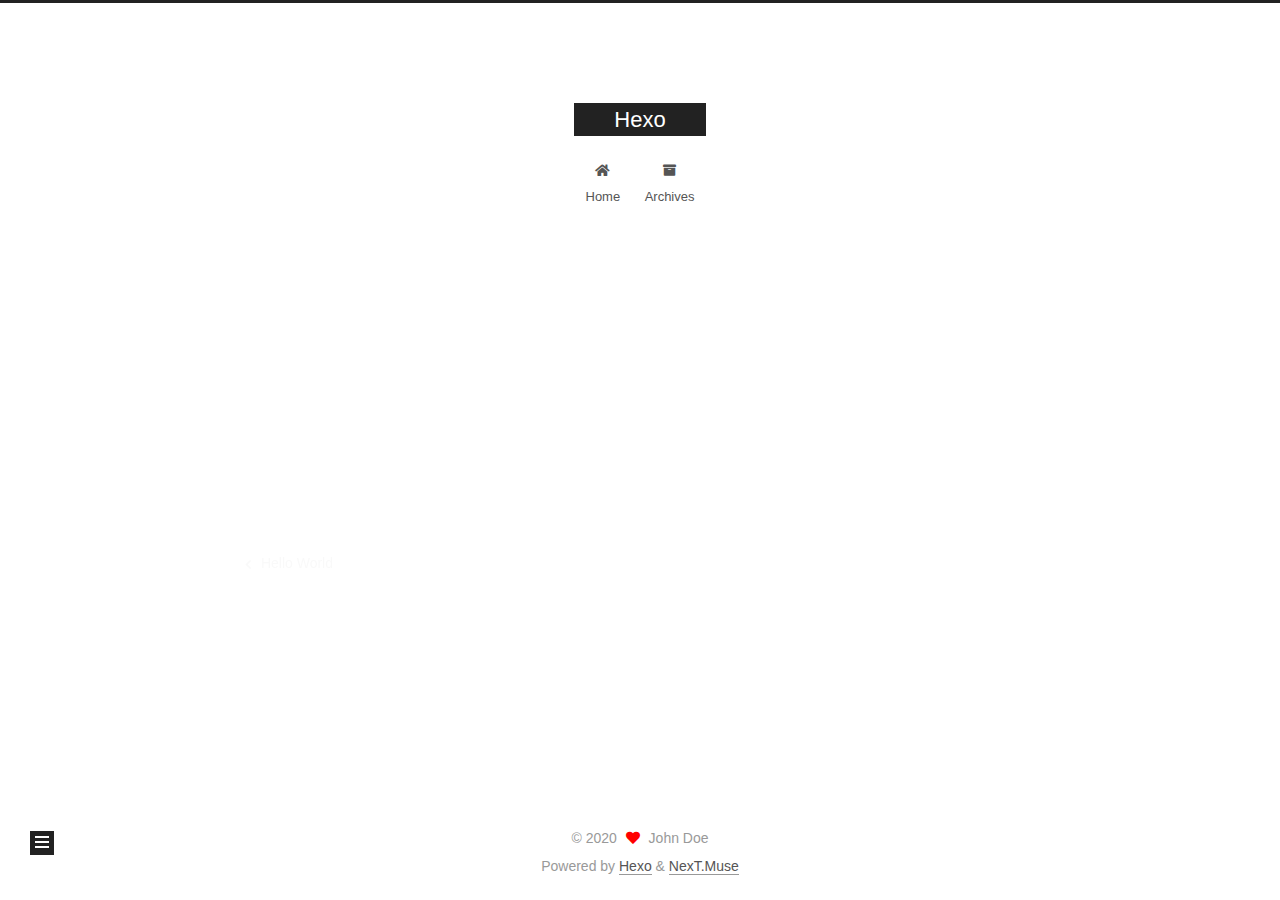
<file: 2020/10/27/page/index.html>
<!DOCTYPE html>
<html lang="en">
<head>
  <meta charset="UTF-8">
<meta name="viewport" content="width=device-width, initial-scale=1, maximum-scale=2">
<meta name="theme-color" content="#222">
<meta name="generator" content="Hexo 5.2.0">
  <link rel="apple-touch-icon" sizes="180x180" href="/images/apple-touch-icon-next.png">
  <link rel="icon" type="image/png" sizes="32x32" href="/images/favicon-32x32-next.png">
  <link rel="icon" type="image/png" sizes="16x16" href="/images/favicon-16x16-next.png">
  <link rel="mask-icon" href="/images/logo.svg" color="#222">

<link rel="stylesheet" href="/css/main.css">


<link rel="stylesheet" href="/lib/font-awesome/css/all.min.css">

<script id="hexo-configurations">
    var NexT = window.NexT || {};
    var CONFIG = {"hostname":"example.com","root":"/","scheme":"Muse","version":"7.8.0","exturl":false,"sidebar":{"position":"left","display":"post","padding":18,"offset":12,"onmobile":false},"copycode":{"enable":false,"show_result":false,"style":null},"back2top":{"enable":true,"sidebar":false,"scrollpercent":false},"bookmark":{"enable":false,"color":"#222","save":"auto"},"fancybox":false,"mediumzoom":false,"lazyload":false,"pangu":false,"comments":{"style":"tabs","active":null,"storage":true,"lazyload":false,"nav":null},"algolia":{"hits":{"per_page":10},"labels":{"input_placeholder":"Search for Posts","hits_empty":"We didn't find any results for the search: ${query}","hits_stats":"${hits} results found in ${time} ms"}},"localsearch":{"enable":false,"trigger":"auto","top_n_per_article":1,"unescape":false,"preload":false},"motion":{"enable":true,"async":false,"transition":{"post_block":"fadeIn","post_header":"slideDownIn","post_body":"slideDownIn","coll_header":"slideLeftIn","sidebar":"slideUpIn"}}};
  </script>

  <meta name="description" content="#一级 ##二级">
<meta property="og:type" content="article">
<meta property="og:title" content="page">
<meta property="og:url" content="http://example.com/2020/10/27/page/index.html">
<meta property="og:site_name" content="Hexo">
<meta property="og:description" content="#一级 ##二级">
<meta property="og:locale" content="en_US">
<meta property="article:published_time" content="2020-10-27T10:34:23.000Z">
<meta property="article:modified_time" content="2020-10-27T10:41:22.908Z">
<meta property="article:author" content="John Doe">
<meta name="twitter:card" content="summary">

<link rel="canonical" href="http://example.com/2020/10/27/page/">


<script id="page-configurations">
  // https://hexo.io/docs/variables.html
  CONFIG.page = {
    sidebar: "",
    isHome : false,
    isPost : true,
    lang   : 'en'
  };
</script>

  <title>page | Hexo</title>
  






  <noscript>
  <style>
  .use-motion .brand,
  .use-motion .menu-item,
  .sidebar-inner,
  .use-motion .post-block,
  .use-motion .pagination,
  .use-motion .comments,
  .use-motion .post-header,
  .use-motion .post-body,
  .use-motion .collection-header { opacity: initial; }

  .use-motion .site-title,
  .use-motion .site-subtitle {
    opacity: initial;
    top: initial;
  }

  .use-motion .logo-line-before i { left: initial; }
  .use-motion .logo-line-after i { right: initial; }
  </style>
</noscript>

</head>

<body itemscope itemtype="http://schema.org/WebPage">
  <div class="container use-motion">
    <div class="headband"></div>

    <header class="header" itemscope itemtype="http://schema.org/WPHeader">
      <div class="header-inner"><div class="site-brand-container">
  <div class="site-nav-toggle">
    <div class="toggle" aria-label="Toggle navigation bar">
      <span class="toggle-line toggle-line-first"></span>
      <span class="toggle-line toggle-line-middle"></span>
      <span class="toggle-line toggle-line-last"></span>
    </div>
  </div>

  <div class="site-meta">

    <a href="/" class="brand" rel="start">
      <span class="logo-line-before"><i></i></span>
      <h1 class="site-title">Hexo</h1>
      <span class="logo-line-after"><i></i></span>
    </a>
  </div>

  <div class="site-nav-right">
    <div class="toggle popup-trigger">
    </div>
  </div>
</div>




<nav class="site-nav">
  <ul id="menu" class="main-menu menu">
        <li class="menu-item menu-item-home">

    <a href="/" rel="section"><i class="fa fa-home fa-fw"></i>Home</a>

  </li>
        <li class="menu-item menu-item-archives">

    <a href="/archives/" rel="section"><i class="fa fa-archive fa-fw"></i>Archives</a>

  </li>
  </ul>
</nav>




</div>
    </header>

    
  <div class="back-to-top">
    <i class="fa fa-arrow-up"></i>
    <span>0%</span>
  </div>


    <main class="main">
      <div class="main-inner">
        <div class="content-wrap">
          

          <div class="content post posts-expand">
            

    
  
  
  <article itemscope itemtype="http://schema.org/Article" class="post-block" lang="en">
    <link itemprop="mainEntityOfPage" href="http://example.com/2020/10/27/page/">

    <span hidden itemprop="author" itemscope itemtype="http://schema.org/Person">
      <meta itemprop="image" content="/images/avatar.gif">
      <meta itemprop="name" content="John Doe">
      <meta itemprop="description" content="">
    </span>

    <span hidden itemprop="publisher" itemscope itemtype="http://schema.org/Organization">
      <meta itemprop="name" content="Hexo">
    </span>
      <header class="post-header">
        <h1 class="post-title" itemprop="name headline">
          page
        </h1>

        <div class="post-meta">
            <span class="post-meta-item">
              <span class="post-meta-item-icon">
                <i class="far fa-calendar"></i>
              </span>
              <span class="post-meta-item-text">Posted on</span>
              

              <time title="Created: 2020-10-27 18:34:23 / Modified: 18:41:22" itemprop="dateCreated datePublished" datetime="2020-10-27T18:34:23+08:00">2020-10-27</time>
            </span>

          

        </div>
      </header>

    
    
    
    <div class="post-body" itemprop="articleBody">

      
        <p>#一级</p>
<p>##二级</p>

    </div>

    
    
    

      <footer class="post-footer">

        


        
    <div class="post-nav">
      <div class="post-nav-item">
    <a href="/2020/10/27/hello-world/" rel="prev" title="Hello World">
      <i class="fa fa-chevron-left"></i> Hello World
    </a></div>
      <div class="post-nav-item"></div>
    </div>
      </footer>
    
  </article>
  
  
  



          </div>
          

<script>
  window.addEventListener('tabs:register', () => {
    let { activeClass } = CONFIG.comments;
    if (CONFIG.comments.storage) {
      activeClass = localStorage.getItem('comments_active') || activeClass;
    }
    if (activeClass) {
      let activeTab = document.querySelector(`a[href="#comment-${activeClass}"]`);
      if (activeTab) {
        activeTab.click();
      }
    }
  });
  if (CONFIG.comments.storage) {
    window.addEventListener('tabs:click', event => {
      if (!event.target.matches('.tabs-comment .tab-content .tab-pane')) return;
      let commentClass = event.target.classList[1];
      localStorage.setItem('comments_active', commentClass);
    });
  }
</script>

        </div>
          
  
  <div class="toggle sidebar-toggle">
    <span class="toggle-line toggle-line-first"></span>
    <span class="toggle-line toggle-line-middle"></span>
    <span class="toggle-line toggle-line-last"></span>
  </div>

  <aside class="sidebar">
    <div class="sidebar-inner">

      <ul class="sidebar-nav motion-element">
        <li class="sidebar-nav-toc">
          Table of Contents
        </li>
        <li class="sidebar-nav-overview">
          Overview
        </li>
      </ul>

      <!--noindex-->
      <div class="post-toc-wrap sidebar-panel">
      </div>
      <!--/noindex-->

      <div class="site-overview-wrap sidebar-panel">
        <div class="site-author motion-element" itemprop="author" itemscope itemtype="http://schema.org/Person">
  <p class="site-author-name" itemprop="name">John Doe</p>
  <div class="site-description" itemprop="description"></div>
</div>
<div class="site-state-wrap motion-element">
  <nav class="site-state">
      <div class="site-state-item site-state-posts">
          <a href="/archives/">
        
          <span class="site-state-item-count">2</span>
          <span class="site-state-item-name">posts</span>
        </a>
      </div>
  </nav>
</div>



      </div>

    </div>
  </aside>
  <div id="sidebar-dimmer"></div>


      </div>
    </main>

    <footer class="footer">
      <div class="footer-inner">
        

        

<div class="copyright">
  
  &copy; 
  <span itemprop="copyrightYear">2020</span>
  <span class="with-love">
    <i class="fa fa-heart"></i>
  </span>
  <span class="author" itemprop="copyrightHolder">John Doe</span>
</div>
  <div class="powered-by">Powered by <a href="https://hexo.io/" class="theme-link" rel="noopener" target="_blank">Hexo</a> & <a href="https://muse.theme-next.org/" class="theme-link" rel="noopener" target="_blank">NexT.Muse</a>
  </div>

        








      </div>
    </footer>
  </div>

  
  <script src="/lib/anime.min.js"></script>
  <script src="/lib/velocity/velocity.min.js"></script>
  <script src="/lib/velocity/velocity.ui.min.js"></script>

<script src="/js/utils.js"></script>

<script src="/js/motion.js"></script>


<script src="/js/schemes/muse.js"></script>


<script src="/js/next-boot.js"></script>




  















  

  

</body>
</html>
</file>
<file: css/main.css>
:root {
  --body-bg-color: #fff;
  --content-bg-color: #fff;
  --card-bg-color: #f5f5f5;
  --text-color: #555;
  --blockquote-color: #666;
  --link-color: #555;
  --link-hover-color: #222;
  --brand-color: #fff;
  --brand-hover-color: #fff;
  --table-row-odd-bg-color: #f9f9f9;
  --table-row-hover-bg-color: #f5f5f5;
  --menu-item-bg-color: #f5f5f5;
  --btn-default-bg: #222;
  --btn-default-color: #fff;
  --btn-default-border-color: #222;
  --btn-default-hover-bg: #fff;
  --btn-default-hover-color: #222;
  --btn-default-hover-border-color: #222;
}
html {
  line-height: 1.15; /* 1 */
  -webkit-text-size-adjust: 100%; /* 2 */
}
body {
  margin: 0;
}
main {
  display: block;
}
h1 {
  font-size: 2em;
  margin: 0.67em 0;
}
hr {
  box-sizing: content-box; /* 1 */
  height: 0; /* 1 */
  overflow: visible; /* 2 */
}
pre {
  font-family: monospace, monospace; /* 1 */
  font-size: 1em; /* 2 */
}
a {
  background: transparent;
}
abbr[title] {
  border-bottom: none; /* 1 */
  text-decoration: underline; /* 2 */
  text-decoration: underline dotted; /* 2 */
}
b,
strong {
  font-weight: bolder;
}
code,
kbd,
samp {
  font-family: monospace, monospace; /* 1 */
  font-size: 1em; /* 2 */
}
small {
  font-size: 80%;
}
sub,
sup {
  font-size: 75%;
  line-height: 0;
  position: relative;
  vertical-align: baseline;
}
sub {
  bottom: -0.25em;
}
sup {
  top: -0.5em;
}
img {
  border-style: none;
}
button,
input,
optgroup,
select,
textarea {
  font-family: inherit; /* 1 */
  font-size: 100%; /* 1 */
  line-height: 1.15; /* 1 */
  margin: 0; /* 2 */
}
button,
input {
/* 1 */
  overflow: visible;
}
button,
select {
/* 1 */
  text-transform: none;
}
button,
[type='button'],
[type='reset'],
[type='submit'] {
  -webkit-appearance: button;
}
button::-moz-focus-inner,
[type='button']::-moz-focus-inner,
[type='reset']::-moz-focus-inner,
[type='submit']::-moz-focus-inner {
  border-style: none;
  padding: 0;
}
button:-moz-focusring,
[type='button']:-moz-focusring,
[type='reset']:-moz-focusring,
[type='submit']:-moz-focusring {
  outline: 1px dotted ButtonText;
}
fieldset {
  padding: 0.35em 0.75em 0.625em;
}
legend {
  box-sizing: border-box; /* 1 */
  color: inherit; /* 2 */
  display: table; /* 1 */
  max-width: 100%; /* 1 */
  padding: 0; /* 3 */
  white-space: normal; /* 1 */
}
progress {
  vertical-align: baseline;
}
textarea {
  overflow: auto;
}
[type='checkbox'],
[type='radio'] {
  box-sizing: border-box; /* 1 */
  padding: 0; /* 2 */
}
[type='number']::-webkit-inner-spin-button,
[type='number']::-webkit-outer-spin-button {
  height: auto;
}
[type='search'] {
  outline-offset: -2px; /* 2 */
  -webkit-appearance: textfield; /* 1 */
}
[type='search']::-webkit-search-decoration {
  -webkit-appearance: none;
}
::-webkit-file-upload-button {
  font: inherit; /* 2 */
  -webkit-appearance: button; /* 1 */
}
details {
  display: block;
}
summary {
  display: list-item;
}
template {
  display: none;
}
[hidden] {
  display: none;
}
::selection {
  background: #262a30;
  color: #eee;
}
html,
body {
  height: 100%;
}
body {
  background: var(--body-bg-color);
  color: var(--text-color);
  font-family: 'Lato', "PingFang SC", "Microsoft YaHei", sans-serif;
  font-size: 1em;
  line-height: 2;
}
@media (max-width: 991px) {
  body {
    padding-left: 0 !important;
    padding-right: 0 !important;
  }
}
h1,
h2,
h3,
h4,
h5,
h6 {
  font-family: 'Lato', "PingFang SC", "Microsoft YaHei", sans-serif;
  font-weight: bold;
  line-height: 1.5;
  margin: 20px 0 15px;
}
h1 {
  font-size: 1.5em;
}
h2 {
  font-size: 1.375em;
}
h3 {
  font-size: 1.25em;
}
h4 {
  font-size: 1.125em;
}
h5 {
  font-size: 1em;
}
h6 {
  font-size: 0.875em;
}
p {
  margin: 0 0 20px 0;
}
a,
span.exturl {
  border-bottom: 1px solid #999;
  color: var(--link-color);
  outline: 0;
  text-decoration: none;
  overflow-wrap: break-word;
  word-wrap: break-word;
  cursor: pointer;
}
a:hover,
span.exturl:hover {
  border-bottom-color: var(--link-hover-color);
  color: var(--link-hover-color);
}
iframe,
img,
video {
  display: block;
  margin-left: auto;
  margin-right: auto;
  max-width: 100%;
}
hr {
  background-image: repeating-linear-gradient(-45deg, #ddd, #ddd 4px, transparent 4px, transparent 8px);
  border: 0;
  height: 3px;
  margin: 40px 0;
}
blockquote {
  border-left: 4px solid #ddd;
  color: var(--blockquote-color);
  margin: 0;
  padding: 0 15px;
}
blockquote cite::before {
  content: '-';
  padding: 0 5px;
}
dt {
  font-weight: bold;
}
dd {
  margin: 0;
  padding: 0;
}
kbd {
  background-color: #f5f5f5;
  background-image: linear-gradient(#eee, #fff, #eee);
  border: 1px solid #ccc;
  border-radius: 0.2em;
  box-shadow: 0.1em 0.1em 0.2em rgba(0,0,0,0.1);
  color: #555;
  font-family: inherit;
  padding: 0.1em 0.3em;
  white-space: nowrap;
}
.table-container {
  overflow: auto;
}
table {
  border-collapse: collapse;
  border-spacing: 0;
  font-size: 0.875em;
  margin: 0 0 20px 0;
  width: 100%;
}
tbody tr:nth-of-type(odd) {
  background: var(--table-row-odd-bg-color);
}
tbody tr:hover {
  background: var(--table-row-hover-bg-color);
}
caption,
th,
td {
  font-weight: normal;
  padding: 8px;
  vertical-align: middle;
}
th,
td {
  border: 1px solid #ddd;
  border-bottom: 3px solid #ddd;
}
th {
  font-weight: 700;
  padding-bottom: 10px;
}
td {
  border-bottom-width: 1px;
}
.btn {
  background: var(--btn-default-bg);
  border: 2px solid var(--btn-default-border-color);
  border-radius: 0;
  color: var(--btn-default-color);
  display: inline-block;
  font-size: 0.875em;
  line-height: 2;
  padding: 0 20px;
  text-decoration: none;
  transition-property: background-color;
  transition-delay: 0s;
  transition-duration: 0.2s;
  transition-timing-function: ease-in-out;
}
.btn:hover {
  background: var(--btn-default-hover-bg);
  border-color: var(--btn-default-hover-border-color);
  color: var(--btn-default-hover-color);
}
.btn + .btn {
  margin: 0 0 8px 8px;
}
.btn .fa-fw {
  text-align: left;
  width: 1.285714285714286em;
}
.toggle {
  line-height: 0;
}
.toggle .toggle-line {
  background: #fff;
  display: inline-block;
  height: 2px;
  left: 0;
  position: relative;
  top: 0;
  transition: all 0.4s;
  vertical-align: top;
  width: 100%;
}
.toggle .toggle-line:not(:first-child) {
  margin-top: 3px;
}
.toggle.toggle-arrow .toggle-line-first {
  left: 50%;
  top: 2px;
  transform: rotate(45deg);
  width: 50%;
}
.toggle.toggle-arrow .toggle-line-middle {
  left: 2px;
  width: 90%;
}
.toggle.toggle-arrow .toggle-line-last {
  left: 50%;
  top: -2px;
  transform: rotate(-45deg);
  width: 50%;
}
.toggle.toggle-close .toggle-line-first {
  transform: rotate(-45deg);
  top: 5px;
}
.toggle.toggle-close .toggle-line-middle {
  opacity: 0;
}
.toggle.toggle-close .toggle-line-last {
  transform: rotate(45deg);
  top: -5px;
}
.highlight,
pre {
  background: #f7f7f7;
  color: #4d4d4c;
  line-height: 1.6;
  margin: 0 auto 20px;
}
pre,
code {
  font-family: consolas, Menlo, monospace, "PingFang SC", "Microsoft YaHei";
}
code {
  background: #eee;
  border-radius: 3px;
  color: #555;
  padding: 2px 4px;
  overflow-wrap: break-word;
  word-wrap: break-word;
}
.highlight *::selection {
  background: #d6d6d6;
}
.highlight pre {
  border: 0;
  margin: 0;
  padding: 10px 0;
}
.highlight table {
  border: 0;
  margin: 0;
  width: auto;
}
.highlight td {
  border: 0;
  padding: 0;
}
.highlight figcaption {
  background: #eff2f3;
  color: #4d4d4c;
  display: flex;
  font-size: 0.875em;
  justify-content: space-between;
  line-height: 1.2;
  padding: 0.5em;
}
.highlight figcaption a {
  color: #4d4d4c;
}
.highlight figcaption a:hover {
  border-bottom-color: #4d4d4c;
}
.highlight .gutter {
  -moz-user-select: none;
  -ms-user-select: none;
  -webkit-user-select: none;
  user-select: none;
}
.highlight .gutter pre {
  background: #eff2f3;
  color: #869194;
  padding-left: 10px;
  padding-right: 10px;
  text-align: right;
}
.highlight .code pre {
  background: #f7f7f7;
  padding-left: 10px;
  width: 100%;
}
.gist table {
  width: auto;
}
.gist table td {
  border: 0;
}
pre {
  overflow: auto;
  padding: 10px;
}
pre code {
  background: none;
  color: #4d4d4c;
  font-size: 0.875em;
  padding: 0;
  text-shadow: none;
}
pre .deletion {
  background: #fdd;
}
pre .addition {
  background: #dfd;
}
pre .meta {
  color: #eab700;
  -moz-user-select: none;
  -ms-user-select: none;
  -webkit-user-select: none;
  user-select: none;
}
pre .comment {
  color: #8e908c;
}
pre .variable,
pre .attribute,
pre .tag,
pre .name,
pre .regexp,
pre .ruby .constant,
pre .xml .tag .title,
pre .xml .pi,
pre .xml .doctype,
pre .html .doctype,
pre .css .id,
pre .css .class,
pre .css .pseudo {
  color: #c82829;
}
pre .number,
pre .preprocessor,
pre .built_in,
pre .builtin-name,
pre .literal,
pre .params,
pre .constant,
pre .command {
  color: #f5871f;
}
pre .ruby .class .title,
pre .css .rules .attribute,
pre .string,
pre .symbol,
pre .value,
pre .inheritance,
pre .header,
pre .ruby .symbol,
pre .xml .cdata,
pre .special,
pre .formula {
  color: #718c00;
}
pre .title,
pre .css .hexcolor {
  color: #3e999f;
}
pre .function,
pre .python .decorator,
pre .python .title,
pre .ruby .function .title,
pre .ruby .title .keyword,
pre .perl .sub,
pre .javascript .title,
pre .coffeescript .title {
  color: #4271ae;
}
pre .keyword,
pre .javascript .function {
  color: #8959a8;
}
.blockquote-center {
  border-left: none;
  margin: 40px 0;
  padding: 0;
  position: relative;
  text-align: center;
}
.blockquote-center .fa {
  display: block;
  opacity: 0.6;
  position: absolute;
  width: 100%;
}
.blockquote-center .fa-quote-left {
  border-top: 1px solid #ccc;
  text-align: left;
  top: -20px;
}
.blockquote-center .fa-quote-right {
  border-bottom: 1px solid #ccc;
  text-align: right;
  bottom: -20px;
}
.blockquote-center p,
.blockquote-center div {
  text-align: center;
}
.post-body .group-picture img {
  margin: 0 auto;
  padding: 0 3px;
}
.group-picture-row {
  margin-bottom: 6px;
  overflow: hidden;
}
.group-picture-column {
  float: left;
  margin-bottom: 10px;
}
.post-body .label {
  color: #555;
  display: inline;
  padding: 0 2px;
}
.post-body .label.default {
  background: #f0f0f0;
}
.post-body .label.primary {
  background: #efe6f7;
}
.post-body .label.info {
  background: #e5f2f8;
}
.post-body .label.success {
  background: #e7f4e9;
}
.post-body .label.warning {
  background: #fcf6e1;
}
.post-body .label.danger {
  background: #fae8eb;
}
.post-body .tabs {
  margin-bottom: 20px;
}
.post-body .tabs,
.tabs-comment {
  display: block;
  padding-top: 10px;
  position: relative;
}
.post-body .tabs ul.nav-tabs,
.tabs-comment ul.nav-tabs {
  display: flex;
  flex-wrap: wrap;
  margin: 0;
  margin-bottom: -1px;
  padding: 0;
}
@media (max-width: 413px) {
  .post-body .tabs ul.nav-tabs,
  .tabs-comment ul.nav-tabs {
    display: block;
    margin-bottom: 5px;
  }
}
.post-body .tabs ul.nav-tabs li.tab,
.tabs-comment ul.nav-tabs li.tab {
  border-bottom: 1px solid #ddd;
  border-left: 1px solid transparent;
  border-right: 1px solid transparent;
  border-top: 3px solid transparent;
  flex-grow: 1;
  list-style-type: none;
  border-radius: 0 0 0 0;
}
@media (max-width: 413px) {
  .post-body .tabs ul.nav-tabs li.tab,
  .tabs-comment ul.nav-tabs li.tab {
    border-bottom: 1px solid transparent;
    border-left: 3px solid transparent;
    border-right: 1px solid transparent;
    border-top: 1px solid transparent;
  }
}
@media (max-width: 413px) {
  .post-body .tabs ul.nav-tabs li.tab,
  .tabs-comment ul.nav-tabs li.tab {
    border-radius: 0;
  }
}
.post-body .tabs ul.nav-tabs li.tab a,
.tabs-comment ul.nav-tabs li.tab a {
  border-bottom: initial;
  display: block;
  line-height: 1.8;
  outline: 0;
  padding: 0.25em 0.75em;
  text-align: center;
  transition-delay: 0s;
  transition-duration: 0.2s;
  transition-timing-function: ease-out;
}
.post-body .tabs ul.nav-tabs li.tab a i,
.tabs-comment ul.nav-tabs li.tab a i {
  width: 1.285714285714286em;
}
.post-body .tabs ul.nav-tabs li.tab.active,
.tabs-comment ul.nav-tabs li.tab.active {
  border-bottom: 1px solid transparent;
  border-left: 1px solid #ddd;
  border-right: 1px solid #ddd;
  border-top: 3px solid #fc6423;
}
@media (max-width: 413px) {
  .post-body .tabs ul.nav-tabs li.tab.active,
  .tabs-comment ul.nav-tabs li.tab.active {
    border-bottom: 1px solid #ddd;
    border-left: 3px solid #fc6423;
    border-right: 1px solid #ddd;
    border-top: 1px solid #ddd;
  }
}
.post-body .tabs ul.nav-tabs li.tab.active a,
.tabs-comment ul.nav-tabs li.tab.active a {
  color: var(--link-color);
  cursor: default;
}
.post-body .tabs .tab-content .tab-pane,
.tabs-comment .tab-content .tab-pane {
  border: 1px solid #ddd;
  border-top: 0;
  padding: 20px 20px 0 20px;
  border-radius: 0;
}
.post-body .tabs .tab-content .tab-pane:not(.active),
.tabs-comment .tab-content .tab-pane:not(.active) {
  display: none;
}
.post-body .tabs .tab-content .tab-pane.active,
.tabs-comment .tab-content .tab-pane.active {
  display: block;
}
.post-body .tabs .tab-content .tab-pane.active:nth-of-type(1),
.tabs-comment .tab-content .tab-pane.active:nth-of-type(1) {
  border-radius: 0 0 0 0;
}
@media (max-width: 413px) {
  .post-body .tabs .tab-content .tab-pane.active:nth-of-type(1),
  .tabs-comment .tab-content .tab-pane.active:nth-of-type(1) {
    border-radius: 0;
  }
}
.post-body .note {
  border-radius: 3px;
  margin-bottom: 20px;
  padding: 1em;
  position: relative;
  border: 1px solid #eee;
  border-left-width: 5px;
}
.post-body .note h2,
.post-body .note h3,
.post-body .note h4,
.post-body .note h5,
.post-body .note h6 {
  margin-top: 0;
  border-bottom: initial;
  margin-bottom: 0;
  padding-top: 0;
}
.post-body .note p:first-child,
.post-body .note ul:first-child,
.post-body .note ol:first-child,
.post-body .note table:first-child,
.post-body .note pre:first-child,
.post-body .note blockquote:first-child,
.post-body .note img:first-child {
  margin-top: 0;
}
.post-body .note p:last-child,
.post-body .note ul:last-child,
.post-body .note ol:last-child,
.post-body .note table:last-child,
.post-body .note pre:last-child,
.post-body .note blockquote:last-child,
.post-body .note img:last-child {
  margin-bottom: 0;
}
.post-body .note.default {
  border-left-color: #777;
}
.post-body .note.default h2,
.post-body .note.default h3,
.post-body .note.default h4,
.post-body .note.default h5,
.post-body .note.default h6 {
  color: #777;
}
.post-body .note.primary {
  border-left-color: #6f42c1;
}
.post-body .note.primary h2,
.post-body .note.primary h3,
.post-body .note.primary h4,
.post-body .note.primary h5,
.post-body .note.primary h6 {
  color: #6f42c1;
}
.post-body .note.info {
  border-left-color: #428bca;
}
.post-body .note.info h2,
.post-body .note.info h3,
.post-body .note.info h4,
.post-body .note.info h5,
.post-body .note.info h6 {
  color: #428bca;
}
.post-body .note.success {
  border-left-color: #5cb85c;
}
.post-body .note.success h2,
.post-body .note.success h3,
.post-body .note.success h4,
.post-body .note.success h5,
.post-body .note.success h6 {
  color: #5cb85c;
}
.post-body .note.warning {
  border-left-color: #f0ad4e;
}
.post-body .note.warning h2,
.post-body .note.warning h3,
.post-body .note.warning h4,
.post-body .note.warning h5,
.post-body .note.warning h6 {
  color: #f0ad4e;
}
.post-body .note.danger {
  border-left-color: #d9534f;
}
.post-body .note.danger h2,
.post-body .note.danger h3,
.post-body .note.danger h4,
.post-body .note.danger h5,
.post-body .note.danger h6 {
  color: #d9534f;
}
.pagination .prev,
.pagination .next,
.pagination .page-number,
.pagination .space {
  display: inline-block;
  margin: 0 10px;
  padding: 0 11px;
  position: relative;
  top: -1px;
}
@media (max-width: 767px) {
  .pagination .prev,
  .pagination .next,
  .pagination .page-number,
  .pagination .space {
    margin: 0 5px;
  }
}
.pagination {
  border-top: 1px solid #eee;
  margin: 120px 0 0;
  text-align: center;
}
.pagination .prev,
.pagination .next,
.pagination .page-number {
  border-bottom: 0;
  border-top: 1px solid #eee;
  transition-property: border-color;
  transition-delay: 0s;
  transition-duration: 0.2s;
  transition-timing-function: ease-in-out;
}
.pagination .prev:hover,
.pagination .next:hover,
.pagination .page-number:hover {
  border-top-color: #222;
}
.pagination .space {
  margin: 0;
  padding: 0;
}
.pagination .prev {
  margin-left: 0;
}
.pagination .next {
  margin-right: 0;
}
.pagination .page-number.current {
  background: #ccc;
  border-top-color: #ccc;
  color: #fff;
}
@media (max-width: 767px) {
  .pagination {
    border-top: none;
  }
  .pagination .prev,
  .pagination .next,
  .pagination .page-number {
    border-bottom: 1px solid #eee;
    border-top: 0;
    margin-bottom: 10px;
    padding: 0 10px;
  }
  .pagination .prev:hover,
  .pagination .next:hover,
  .pagination .page-number:hover {
    border-bottom-color: #222;
  }
}
.comments {
  margin-top: 60px;
  overflow: hidden;
}
.comment-button-group {
  display: flex;
  flex-wrap: wrap-reverse;
  justify-content: center;
  margin: 1em 0;
}
.comment-button-group .comment-button {
  margin: 0.1em 0.2em;
}
.comment-button-group .comment-button.active {
  background: var(--btn-default-hover-bg);
  border-color: var(--btn-default-hover-border-color);
  color: var(--btn-default-hover-color);
}
.comment-position {
  display: none;
}
.comment-position.active {
  display: block;
}
.tabs-comment {
  background: var(--content-bg-color);
  margin-top: 4em;
  padding-top: 0;
}
.tabs-comment .comments {
  border: 0;
  box-shadow: none;
  margin-top: 0;
  padding-top: 0;
}
.container {
  min-height: 100%;
  position: relative;
}
.main-inner {
  margin: 0 auto;
  width: 700px;
}
@media (min-width: 1200px) {
  .main-inner {
    width: 800px;
  }
}
@media (min-width: 1600px) {
  .main-inner {
    width: 900px;
  }
}
@media (max-width: 767px) {
  .content-wrap {
    padding: 0 20px;
  }
}
.header {
  background: transparent;
}
.header-inner {
  margin: 0 auto;
  width: 700px;
}
@media (min-width: 1200px) {
  .header-inner {
    width: 800px;
  }
}
@media (min-width: 1600px) {
  .header-inner {
    width: 900px;
  }
}
.site-brand-container {
  display: flex;
  flex-shrink: 0;
  padding: 0 10px;
}
.headband {
  background: #222;
  height: 3px;
}
.site-meta {
  flex-grow: 1;
  text-align: center;
}
@media (max-width: 767px) {
  .site-meta {
    text-align: center;
  }
}
.brand {
  border-bottom: none;
  color: var(--brand-color);
  display: inline-block;
  line-height: 1.375em;
  padding: 0 40px;
  position: relative;
}
.brand:hover {
  color: var(--brand-hover-color);
}
.site-title {
  font-family: 'Lato', "PingFang SC", "Microsoft YaHei", sans-serif;
  font-size: 1.375em;
  font-weight: normal;
  margin: 0;
}
.site-subtitle {
  color: #999;
  font-size: 0.8125em;
  margin: 10px 0;
}
.use-motion .brand {
  opacity: 0;
}
.use-motion .site-title,
.use-motion .site-subtitle,
.use-motion .custom-logo-image {
  opacity: 0;
  position: relative;
  top: -10px;
}
.site-nav-toggle,
.site-nav-right {
  display: none;
}
@media (max-width: 767px) {
  .site-nav-toggle,
  .site-nav-right {
    display: flex;
    flex-direction: column;
    justify-content: center;
  }
}
.site-nav-toggle .toggle,
.site-nav-right .toggle {
  color: var(--text-color);
  padding: 10px;
  width: 22px;
}
.site-nav-toggle .toggle .toggle-line,
.site-nav-right .toggle .toggle-line {
  background: var(--text-color);
  border-radius: 1px;
}
.site-nav {
  display: block;
}
@media (max-width: 767px) {
  .site-nav {
    clear: both;
    display: none;
  }
}
.site-nav.site-nav-on {
  display: block;
}
.menu {
  margin-top: 20px;
  padding-left: 0;
  text-align: center;
}
.menu-item {
  display: inline-block;
  list-style: none;
  margin: 0 10px;
}
@media (max-width: 767px) {
  .menu-item {
    display: block;
    margin-top: 10px;
  }
  .menu-item.menu-item-search {
    display: none;
  }
}
.menu-item a,
.menu-item span.exturl {
  border-bottom: 0;
  display: block;
  font-size: 0.8125em;
  transition-property: border-color;
  transition-delay: 0s;
  transition-duration: 0.2s;
  transition-timing-function: ease-in-out;
}
@media (hover: none) {
  .menu-item a:hover,
  .menu-item span.exturl:hover {
    border-bottom-color: transparent !important;
  }
}
.menu-item .fa,
.menu-item .fab,
.menu-item .far,
.menu-item .fas {
  margin-right: 8px;
}
.menu-item .badge {
  display: inline-block;
  font-weight: bold;
  line-height: 1;
  margin-left: 0.35em;
  margin-top: 0.35em;
  text-align: center;
  white-space: nowrap;
}
@media (max-width: 767px) {
  .menu-item .badge {
    float: right;
    margin-left: 0;
  }
}
.menu-item-active a,
.menu .menu-item a:hover,
.menu .menu-item span.exturl:hover {
  background: var(--menu-item-bg-color);
}
.use-motion .menu-item {
  opacity: 0;
}
.sidebar {
  background: #222;
  bottom: 0;
  box-shadow: inset 0 2px 6px #000;
  position: fixed;
  top: 0;
}
@media (max-width: 991px) {
  .sidebar {
    display: none;
  }
}
.sidebar-inner {
  color: #999;
  padding: 18px 10px;
  text-align: center;
}
.cc-license {
  margin-top: 10px;
  text-align: center;
}
.cc-license .cc-opacity {
  border-bottom: none;
  opacity: 0.7;
}
.cc-license .cc-opacity:hover {
  opacity: 0.9;
}
.cc-license img {
  display: inline-block;
}
.site-author-image {
  border: 2px solid #333;
  display: block;
  margin: 0 auto;
  max-width: 96px;
  padding: 2px;
}
.site-author-name {
  color: #f5f5f5;
  font-weight: normal;
  margin: 5px 0 0;
  text-align: center;
}
.site-description {
  color: #999;
  font-size: 1em;
  margin-top: 5px;
  text-align: center;
}
.links-of-author {
  margin-top: 15px;
}
.links-of-author a,
.links-of-author span.exturl {
  border-bottom-color: #555;
  display: inline-block;
  font-size: 0.8125em;
  margin-bottom: 10px;
  margin-right: 10px;
  vertical-align: middle;
}
.links-of-author a::before,
.links-of-author span.exturl::before {
  background: #8eff08;
  border-radius: 50%;
  content: ' ';
  display: inline-block;
  height: 4px;
  margin-right: 3px;
  vertical-align: middle;
  width: 4px;
}
.sidebar-button {
  margin-top: 15px;
}
.sidebar-button a {
  border: 1px solid #fc6423;
  border-radius: 4px;
  color: #fc6423;
  display: inline-block;
  padding: 0 15px;
}
.sidebar-button a .fa,
.sidebar-button a .fab,
.sidebar-button a .far,
.sidebar-button a .fas {
  margin-right: 5px;
}
.sidebar-button a:hover {
  background: #fc6423;
  border: 1px solid #fc6423;
  color: #fff;
}
.sidebar-button a:hover .fa,
.sidebar-button a:hover .fab,
.sidebar-button a:hover .far,
.sidebar-button a:hover .fas {
  color: #fff;
}
.links-of-blogroll {
  font-size: 0.8125em;
  margin-top: 10px;
}
.links-of-blogroll-title {
  font-size: 0.875em;
  font-weight: 600;
  margin-top: 0;
}
.links-of-blogroll-list {
  list-style: none;
  margin: 0;
  padding: 0;
}
#sidebar-dimmer {
  display: none;
}
@media (max-width: 767px) {
  #sidebar-dimmer {
    background: #000;
    display: block;
    height: 100%;
    left: 100%;
    opacity: 0;
    position: fixed;
    top: 0;
    width: 100%;
    z-index: 1100;
  }
  .sidebar-active + #sidebar-dimmer {
    opacity: 0.7;
    transform: translateX(-100%);
    transition: opacity 0.5s;
  }
}
.sidebar-nav {
  margin: 0;
  padding-bottom: 20px;
  padding-left: 0;
}
.sidebar-nav li {
  border-bottom: 1px solid transparent;
  color: #666;
  cursor: pointer;
  display: inline-block;
  font-size: 0.875em;
}
.sidebar-nav li.sidebar-nav-overview {
  margin-left: 10px;
}
.sidebar-nav li:hover {
  color: #f5f5f5;
}
.sidebar-nav .sidebar-nav-active {
  border-bottom-color: #87daff;
  color: #87daff;
}
.sidebar-nav .sidebar-nav-active:hover {
  color: #87daff;
}
.sidebar-panel {
  display: none;
  overflow-x: hidden;
  overflow-y: auto;
}
.sidebar-panel-active {
  display: block;
}
.sidebar-toggle {
  background: #222;
  bottom: 45px;
  cursor: pointer;
  height: 14px;
  left: 30px;
  padding: 5px;
  position: fixed;
  width: 14px;
  z-index: 1300;
}
@media (max-width: 991px) {
  .sidebar-toggle {
    left: 20px;
    opacity: 0.8;
    display: none;
  }
}
.sidebar-toggle:hover .toggle-line {
  background: #87daff;
}
.post-toc {
  font-size: 0.875em;
}
.post-toc ol {
  list-style: none;
  margin: 0;
  padding: 0 2px 5px 10px;
  text-align: left;
}
.post-toc ol > ol {
  padding-left: 0;
}
.post-toc ol a {
  transition-property: all;
  transition-delay: 0s;
  transition-duration: 0.2s;
  transition-timing-function: ease-in-out;
}
.post-toc .nav-item {
  line-height: 1.8;
  overflow: hidden;
  text-overflow: ellipsis;
  white-space: nowrap;
}
.post-toc .nav .nav-child {
  display: none;
}
.post-toc .nav .active > .nav-child {
  display: block;
}
.post-toc .nav .active-current > .nav-child {
  display: block;
}
.post-toc .nav .active-current > .nav-child > .nav-item {
  display: block;
}
.post-toc .nav .active > a {
  border-bottom-color: #87daff;
  color: #87daff;
}
.post-toc .nav .active-current > a {
  color: #87daff;
}
.post-toc .nav .active-current > a:hover {
  color: #87daff;
}
.site-state {
  display: flex;
  justify-content: center;
  line-height: 1.4;
  margin-top: 10px;
  overflow: hidden;
  text-align: center;
  white-space: nowrap;
}
.site-state-item {
  padding: 0 15px;
}
.site-state-item:not(:first-child) {
  border-left: 1px solid #333;
}
.site-state-item a {
  border-bottom: none;
}
.site-state-item-count {
  display: block;
  font-size: 1.25em;
  font-weight: 600;
  text-align: center;
}
.site-state-item-name {
  color: inherit;
  font-size: 0.875em;
}
.footer {
  color: #999;
  font-size: 0.875em;
  padding: 20px 0;
}
.footer.footer-fixed {
  bottom: 0;
  left: 0;
  position: absolute;
  right: 0;
}
.footer-inner {
  box-sizing: border-box;
  margin: 0 auto;
  text-align: center;
  width: 700px;
}
@media (min-width: 1200px) {
  .footer-inner {
    width: 800px;
  }
}
@media (min-width: 1600px) {
  .footer-inner {
    width: 900px;
  }
}
.languages {
  display: inline-block;
  font-size: 1.125em;
  position: relative;
}
.languages .lang-select-label span {
  margin: 0 0.5em;
}
.languages .lang-select {
  height: 100%;
  left: 0;
  opacity: 0;
  position: absolute;
  top: 0;
  width: 100%;
}
.with-love {
  color: #ff0000;
  display: inline-block;
  margin: 0 5px;
}
.powered-by,
.theme-info {
  display: inline-block;
}
@-moz-keyframes iconAnimate {
  0%, 100% {
    transform: scale(1);
  }
  10%, 30% {
    transform: scale(0.9);
  }
  20%, 40%, 60%, 80% {
    transform: scale(1.1);
  }
  50%, 70% {
    transform: scale(1.1);
  }
}
@-webkit-keyframes iconAnimate {
  0%, 100% {
    transform: scale(1);
  }
  10%, 30% {
    transform: scale(0.9);
  }
  20%, 40%, 60%, 80% {
    transform: scale(1.1);
  }
  50%, 70% {
    transform: scale(1.1);
  }
}
@-o-keyframes iconAnimate {
  0%, 100% {
    transform: scale(1);
  }
  10%, 30% {
    transform: scale(0.9);
  }
  20%, 40%, 60%, 80% {
    transform: scale(1.1);
  }
  50%, 70% {
    transform: scale(1.1);
  }
}
@keyframes iconAnimate {
  0%, 100% {
    transform: scale(1);
  }
  10%, 30% {
    transform: scale(0.9);
  }
  20%, 40%, 60%, 80% {
    transform: scale(1.1);
  }
  50%, 70% {
    transform: scale(1.1);
  }
}
.back-to-top {
  font-size: 12px;
  text-align: center;
  transition-delay: 0s;
  transition-duration: 0.2s;
  transition-timing-function: ease-in-out;
}
.back-to-top {
  background: #222;
  bottom: -100px;
  box-sizing: border-box;
  color: #fff;
  cursor: pointer;
  left: 30px;
  opacity: 1;
  padding: 0 6px;
  position: fixed;
  transition-property: bottom;
  z-index: 1300;
  width: 24px;
}
.back-to-top span {
  display: none;
}
.back-to-top:hover {
  color: #87daff;
}
.back-to-top.back-to-top-on {
  bottom: 19px;
}
@media (max-width: 991px) {
  .back-to-top {
    left: 20px;
    opacity: 0.8;
  }
}
.post-body {
  font-family: 'Lato', "PingFang SC", "Microsoft YaHei", sans-serif;
  overflow-wrap: break-word;
  word-wrap: break-word;
}
@media (min-width: 1200px) {
  .post-body {
    font-size: 1.125em;
  }
}
.post-body .exturl .fa {
  font-size: 0.875em;
  margin-left: 4px;
}
.post-body .image-caption,
.post-body .figure .caption {
  color: #999;
  font-size: 0.875em;
  font-weight: bold;
  line-height: 1;
  margin: -20px auto 15px;
  text-align: center;
}
.post-sticky-flag {
  display: inline-block;
  transform: rotate(30deg);
}
.post-button {
  margin-top: 40px;
  text-align: center;
}
.use-motion .post-block,
.use-motion .pagination,
.use-motion .comments {
  opacity: 0;
}
.use-motion .post-header {
  opacity: 0;
}
.use-motion .post-body {
  opacity: 0;
}
.use-motion .collection-header {
  opacity: 0;
}
.posts-collapse {
  margin-left: 35px;
  position: relative;
}
@media (max-width: 767px) {
  .posts-collapse {
    margin-left: 0px;
    margin-right: 0px;
  }
}
.posts-collapse .collection-title {
  font-size: 1.125em;
  position: relative;
}
.posts-collapse .collection-title::before {
  background: #999;
  border: 1px solid #fff;
  border-radius: 50%;
  content: ' ';
  height: 10px;
  left: 0;
  margin-left: -6px;
  margin-top: -4px;
  position: absolute;
  top: 50%;
  width: 10px;
}
.posts-collapse .collection-year {
  font-size: 1.5em;
  font-weight: bold;
  margin: 60px 0;
  position: relative;
}
.posts-collapse .collection-year::before {
  background: #bbb;
  border-radius: 50%;
  content: ' ';
  height: 8px;
  left: 0;
  margin-left: -4px;
  margin-top: -4px;
  position: absolute;
  top: 50%;
  width: 8px;
}
.posts-collapse .collection-header {
  display: block;
  margin: 0 0 0 20px;
}
.posts-collapse .collection-header small {
  color: #bbb;
  margin-left: 5px;
}
.posts-collapse .post-header {
  border-bottom: 1px dashed #ccc;
  margin: 30px 0;
  padding-left: 15px;
  position: relative;
  transition-property: border;
  transition-delay: 0s;
  transition-duration: 0.2s;
  transition-timing-function: ease-in-out;
}
.posts-collapse .post-header::before {
  background: #bbb;
  border: 1px solid #fff;
  border-radius: 50%;
  content: ' ';
  height: 6px;
  left: 0;
  margin-left: -4px;
  position: absolute;
  top: 0.75em;
  transition-property: background;
  width: 6px;
  transition-delay: 0s;
  transition-duration: 0.2s;
  transition-timing-function: ease-in-out;
}
.posts-collapse .post-header:hover {
  border-bottom-color: #666;
}
.posts-collapse .post-header:hover::before {
  background: #222;
}
.posts-collapse .post-meta {
  display: inline;
  font-size: 0.75em;
  margin-right: 10px;
}
.posts-collapse .post-title {
  display: inline;
}
.posts-collapse .post-title a,
.posts-collapse .post-title span.exturl {
  border-bottom: none;
  color: var(--link-color);
}
.posts-collapse .post-title .fa-external-link-alt {
  font-size: 0.875em;
  margin-left: 5px;
}
.posts-collapse::before {
  background: #f5f5f5;
  content: ' ';
  height: 100%;
  left: 0;
  margin-left: -2px;
  position: absolute;
  top: 1.25em;
  width: 4px;
}
.post-eof {
  background: #ccc;
  height: 1px;
  margin: 80px auto 60px;
  text-align: center;
  width: 8%;
}
.post-block:last-of-type .post-eof {
  display: none;
}
.content {
  padding-top: 40px;
}
@media (min-width: 992px) {
  .post-body {
    text-align: justify;
  }
}
@media (max-width: 991px) {
  .post-body {
    text-align: justify;
  }
}
.post-body h1,
.post-body h2,
.post-body h3,
.post-body h4,
.post-body h5,
.post-body h6 {
  padding-top: 10px;
}
.post-body h1 .header-anchor,
.post-body h2 .header-anchor,
.post-body h3 .header-anchor,
.post-body h4 .header-anchor,
.post-body h5 .header-anchor,
.post-body h6 .header-anchor {
  border-bottom-style: none;
  color: #ccc;
  float: right;
  margin-left: 10px;
  visibility: hidden;
}
.post-body h1 .header-anchor:hover,
.post-body h2 .header-anchor:hover,
.post-body h3 .header-anchor:hover,
.post-body h4 .header-anchor:hover,
.post-body h5 .header-anchor:hover,
.post-body h6 .header-anchor:hover {
  color: inherit;
}
.post-body h1:hover .header-anchor,
.post-body h2:hover .header-anchor,
.post-body h3:hover .header-anchor,
.post-body h4:hover .header-anchor,
.post-body h5:hover .header-anchor,
.post-body h6:hover .header-anchor {
  visibility: visible;
}
.post-body iframe,
.post-body img,
.post-body video {
  margin-bottom: 20px;
}
.post-body .video-container {
  height: 0;
  margin-bottom: 20px;
  overflow: hidden;
  padding-top: 75%;
  position: relative;
  width: 100%;
}
.post-body .video-container iframe,
.post-body .video-container object,
.post-body .video-container embed {
  height: 100%;
  left: 0;
  margin: 0;
  position: absolute;
  top: 0;
  width: 100%;
}
.post-gallery {
  align-items: center;
  display: grid;
  grid-gap: 10px;
  grid-template-columns: 1fr 1fr 1fr;
  margin-bottom: 20px;
}
@media (max-width: 767px) {
  .post-gallery {
    grid-template-columns: 1fr 1fr;
  }
}
.post-gallery a {
  border: 0;
}
.post-gallery img {
  margin: 0;
}
.posts-expand .post-header {
  font-size: 1.125em;
}
.posts-expand .post-title {
  font-size: 1.5em;
  font-weight: normal;
  margin: initial;
  text-align: center;
  overflow-wrap: break-word;
  word-wrap: break-word;
}
.posts-expand .post-title-link {
  border-bottom: none;
  color: var(--link-color);
  display: inline-block;
  position: relative;
  vertical-align: top;
}
.posts-expand .post-title-link::before {
  background: var(--link-color);
  bottom: 0;
  content: '';
  height: 2px;
  left: 0;
  position: absolute;
  transform: scaleX(0);
  visibility: hidden;
  width: 100%;
  transition-delay: 0s;
  transition-duration: 0.2s;
  transition-timing-function: ease-in-out;
}
.posts-expand .post-title-link:hover::before {
  transform: scaleX(1);
  visibility: visible;
}
.posts-expand .post-title-link .fa-external-link-alt {
  font-size: 0.875em;
  margin-left: 5px;
}
.posts-expand .post-meta {
  color: #999;
  font-family: 'Lato', "PingFang SC", "Microsoft YaHei", sans-serif;
  font-size: 0.75em;
  margin: 3px 0 60px 0;
  text-align: center;
}
.posts-expand .post-meta .post-description {
  font-size: 0.875em;
  margin-top: 2px;
}
.posts-expand .post-meta time {
  border-bottom: 1px dashed #999;
  cursor: pointer;
}
.post-meta .post-meta-item + .post-meta-item::before {
  content: '|';
  margin: 0 0.5em;
}
.post-meta-divider {
  margin: 0 0.5em;
}
.post-meta-item-icon {
  margin-right: 3px;
}
@media (max-width: 991px) {
  .post-meta-item-icon {
    display: inline-block;
  }
}
@media (max-width: 991px) {
  .post-meta-item-text {
    display: none;
  }
}
.post-nav {
  border-top: 1px solid #eee;
  display: flex;
  justify-content: space-between;
  margin-top: 15px;
  padding: 10px 5px 0;
}
.post-nav-item {
  flex: 1;
}
.post-nav-item a {
  border-bottom: none;
  display: block;
  font-size: 0.875em;
  line-height: 1.6;
  position: relative;
}
.post-nav-item a:active {
  top: 2px;
}
.post-nav-item .fa {
  font-size: 0.75em;
}
.post-nav-item:first-child {
  margin-right: 15px;
}
.post-nav-item:first-child .fa {
  margin-right: 5px;
}
.post-nav-item:last-child {
  margin-left: 15px;
  text-align: right;
}
.post-nav-item:last-child .fa {
  margin-left: 5px;
}
.rtl.post-body p,
.rtl.post-body a,
.rtl.post-body h1,
.rtl.post-body h2,
.rtl.post-body h3,
.rtl.post-body h4,
.rtl.post-body h5,
.rtl.post-body h6,
.rtl.post-body li,
.rtl.post-body ul,
.rtl.post-body ol {
  direction: rtl;
  font-family: UKIJ Ekran;
}
.rtl.post-title {
  font-family: UKIJ Ekran;
}
.post-tags {
  margin-top: 40px;
  text-align: center;
}
.post-tags a {
  display: inline-block;
  font-size: 0.8125em;
}
.post-tags a:not(:last-child) {
  margin-right: 10px;
}
.post-widgets {
  border-top: 1px solid #eee;
  margin-top: 15px;
  text-align: center;
}
.wp_rating {
  height: 20px;
  line-height: 20px;
  margin-top: 10px;
  padding-top: 6px;
  text-align: center;
}
.social-like {
  display: flex;
  font-size: 0.875em;
  justify-content: center;
  text-align: center;
}
.reward-container {
  margin: 20px auto;
  padding: 10px 0;
  text-align: center;
  width: 90%;
}
.reward-container button {
  background: transparent;
  border: 1px solid #fc6423;
  border-radius: 0;
  color: #fc6423;
  cursor: pointer;
  line-height: 2;
  outline: 0;
  padding: 0 15px;
  vertical-align: text-top;
}
.reward-container button:hover {
  background: #fc6423;
  border: 1px solid transparent;
  color: #fa9366;
}
#qr {
  padding-top: 20px;
}
#qr a {
  border: 0;
}
#qr img {
  display: inline-block;
  margin: 0.8em 2em 0 2em;
  max-width: 100%;
  width: 180px;
}
#qr p {
  text-align: center;
}
.category-all-page .category-all-title {
  text-align: center;
}
.category-all-page .category-all {
  margin-top: 20px;
}
.category-all-page .category-list {
  list-style: none;
  margin: 0;
  padding: 0;
}
.category-all-page .category-list-item {
  margin: 5px 10px;
}
.category-all-page .category-list-count {
  color: #bbb;
}
.category-all-page .category-list-count::before {
  content: ' (';
  display: inline;
}
.category-all-page .category-list-count::after {
  content: ') ';
  display: inline;
}
.category-all-page .category-list-child {
  padding-left: 10px;
}
.event-list {
  padding: 0;
}
.event-list hr {
  background: #222;
  margin: 20px 0 45px 0;
}
.event-list hr::after {
  background: #222;
  color: #fff;
  content: 'NOW';
  display: inline-block;
  font-weight: bold;
  padding: 0 5px;
  text-align: right;
}
.event-list .event {
  background: #222;
  margin: 20px 0;
  min-height: 40px;
  padding: 15px 0 15px 10px;
}
.event-list .event .event-summary {
  color: #fff;
  margin: 0;
  padding-bottom: 3px;
}
.event-list .event .event-summary::before {
  animation: dot-flash 1s alternate infinite ease-in-out;
  color: #fff;
  content: '\f111';
  display: inline-block;
  font-size: 10px;
  margin-right: 25px;
  vertical-align: middle;
  font-family: 'Font Awesome 5 Free';
  font-weight: 900;
}
.event-list .event .event-relative-time {
  color: #bbb;
  display: inline-block;
  font-size: 12px;
  font-weight: normal;
  padding-left: 12px;
}
.event-list .event .event-details {
  color: #fff;
  display: block;
  line-height: 18px;
  margin-left: 56px;
  padding-bottom: 6px;
  padding-top: 3px;
  text-indent: -24px;
}
.event-list .event .event-details::before {
  color: #fff;
  display: inline-block;
  margin-right: 9px;
  text-align: center;
  text-indent: 0;
  width: 14px;
  font-family: 'Font Awesome 5 Free';
  font-weight: 900;
}
.event-list .event .event-details.event-location::before {
  content: '\f041';
}
.event-list .event .event-details.event-duration::before {
  content: '\f017';
}
.event-list .event-past {
  background: #f5f5f5;
}
.event-list .event-past .event-summary,
.event-list .event-past .event-details {
  color: #bbb;
  opacity: 0.9;
}
.event-list .event-past .event-summary::before,
.event-list .event-past .event-details::before {
  animation: none;
  color: #bbb;
}
@-moz-keyframes dot-flash {
  from {
    opacity: 1;
    transform: scale(1);
  }
  to {
    opacity: 0;
    transform: scale(0.8);
  }
}
@-webkit-keyframes dot-flash {
  from {
    opacity: 1;
    transform: scale(1);
  }
  to {
    opacity: 0;
    transform: scale(0.8);
  }
}
@-o-keyframes dot-flash {
  from {
    opacity: 1;
    transform: scale(1);
  }
  to {
    opacity: 0;
    transform: scale(0.8);
  }
}
@keyframes dot-flash {
  from {
    opacity: 1;
    transform: scale(1);
  }
  to {
    opacity: 0;
    transform: scale(0.8);
  }
}
ul.breadcrumb {
  font-size: 0.75em;
  list-style: none;
  margin: 1em 0;
  padding: 0 2em;
  text-align: center;
}
ul.breadcrumb li {
  display: inline;
}
ul.breadcrumb li + li::before {
  content: '/\00a0';
  font-weight: normal;
  padding: 0.5em;
}
ul.breadcrumb li + li:last-child {
  font-weight: bold;
}
.tag-cloud {
  text-align: center;
}
.tag-cloud a {
  display: inline-block;
  margin: 10px;
}
.tag-cloud a:hover {
  color: var(--link-hover-color) !important;
}
@media (max-width: 767px) {
  .header-inner,
  .main-inner,
  .footer-inner {
    width: auto;
  }
}
.header-inner {
  padding-top: 100px;
}
@media (max-width: 767px) {
  .header-inner {
    padding-top: 50px;
  }
}
.main-inner {
  padding-bottom: 60px;
}
.content {
  padding-top: 70px;
}
@media (max-width: 767px) {
  .content {
    padding-top: 35px;
  }
}
embed {
  display: block;
  margin: 0 auto 25px auto;
}
.custom-logo .site-meta-headline {
  text-align: center;
}
.custom-logo .site-title {
  color: #222;
  margin: 10px auto 0;
}
.custom-logo .site-title a {
  border: 0;
}
.custom-logo-image {
  background: #fff;
  margin: 0 auto;
  max-width: 150px;
  padding: 5px;
}
.brand {
  background: var(--btn-default-bg);
}
@media (max-width: 767px) {
  .site-nav {
    border-bottom: 1px solid #ddd;
    border-top: 1px solid #ddd;
    left: 0;
    margin: 0;
    padding: 0;
    width: 100%;
  }
}
@media (max-width: 767px) {
  .menu {
    text-align: left;
  }
}
.menu-item-active a,
.menu .menu-item a:hover,
.menu .menu-item span.exturl:hover {
  background: transparent;
  border-bottom: 1px solid var(--link-hover-color) !important;
}
@media (max-width: 767px) {
  .menu-item-active a,
  .menu .menu-item a:hover,
  .menu .menu-item span.exturl:hover {
    border-bottom: 1px dotted #ddd !important;
  }
}
@media (max-width: 767px) {
  .menu .menu-item {
    margin: 0 10px;
  }
}
.menu .menu-item a,
.menu .menu-item span.exturl {
  border-bottom: 1px solid transparent;
}
@media (max-width: 767px) {
  .menu .menu-item a,
  .menu .menu-item span.exturl {
    padding: 5px 10px;
  }
}
@media (min-width: 768px) {
  .menu .menu-item .fa,
  .menu .menu-item .fab,
  .menu .menu-item .far,
  .menu .menu-item .fas {
    display: block;
    line-height: 2;
    margin-right: 0;
    width: 100%;
  }
}
.menu .menu-item .badge {
  background: #eee;
  padding: 1px 4px;
}
.sub-menu {
  margin: 10px 0;
}
.sub-menu .menu-item {
  display: inline-block;
}
.sidebar {
  left: -320px;
}
.sidebar.sidebar-active {
  left: 0;
}
.sidebar {
  width: 320px;
  z-index: 1200;
  transition-delay: 0s;
  transition-duration: 0.2s;
  transition-timing-function: ease-out;
}
.sidebar a,
.sidebar span.exturl {
  border-bottom-color: #555;
  color: #999;
}
.sidebar a:hover,
.sidebar span.exturl:hover {
  border-bottom-color: #eee;
  color: #eee;
}
.links-of-blogroll-item {
  padding: 2px 10px;
}
.links-of-blogroll-item a,
.links-of-blogroll-item span.exturl {
  box-sizing: border-box;
  display: inline-block;
  max-width: 280px;
  overflow: hidden;
  text-overflow: ellipsis;
  white-space: nowrap;
}
</file>
